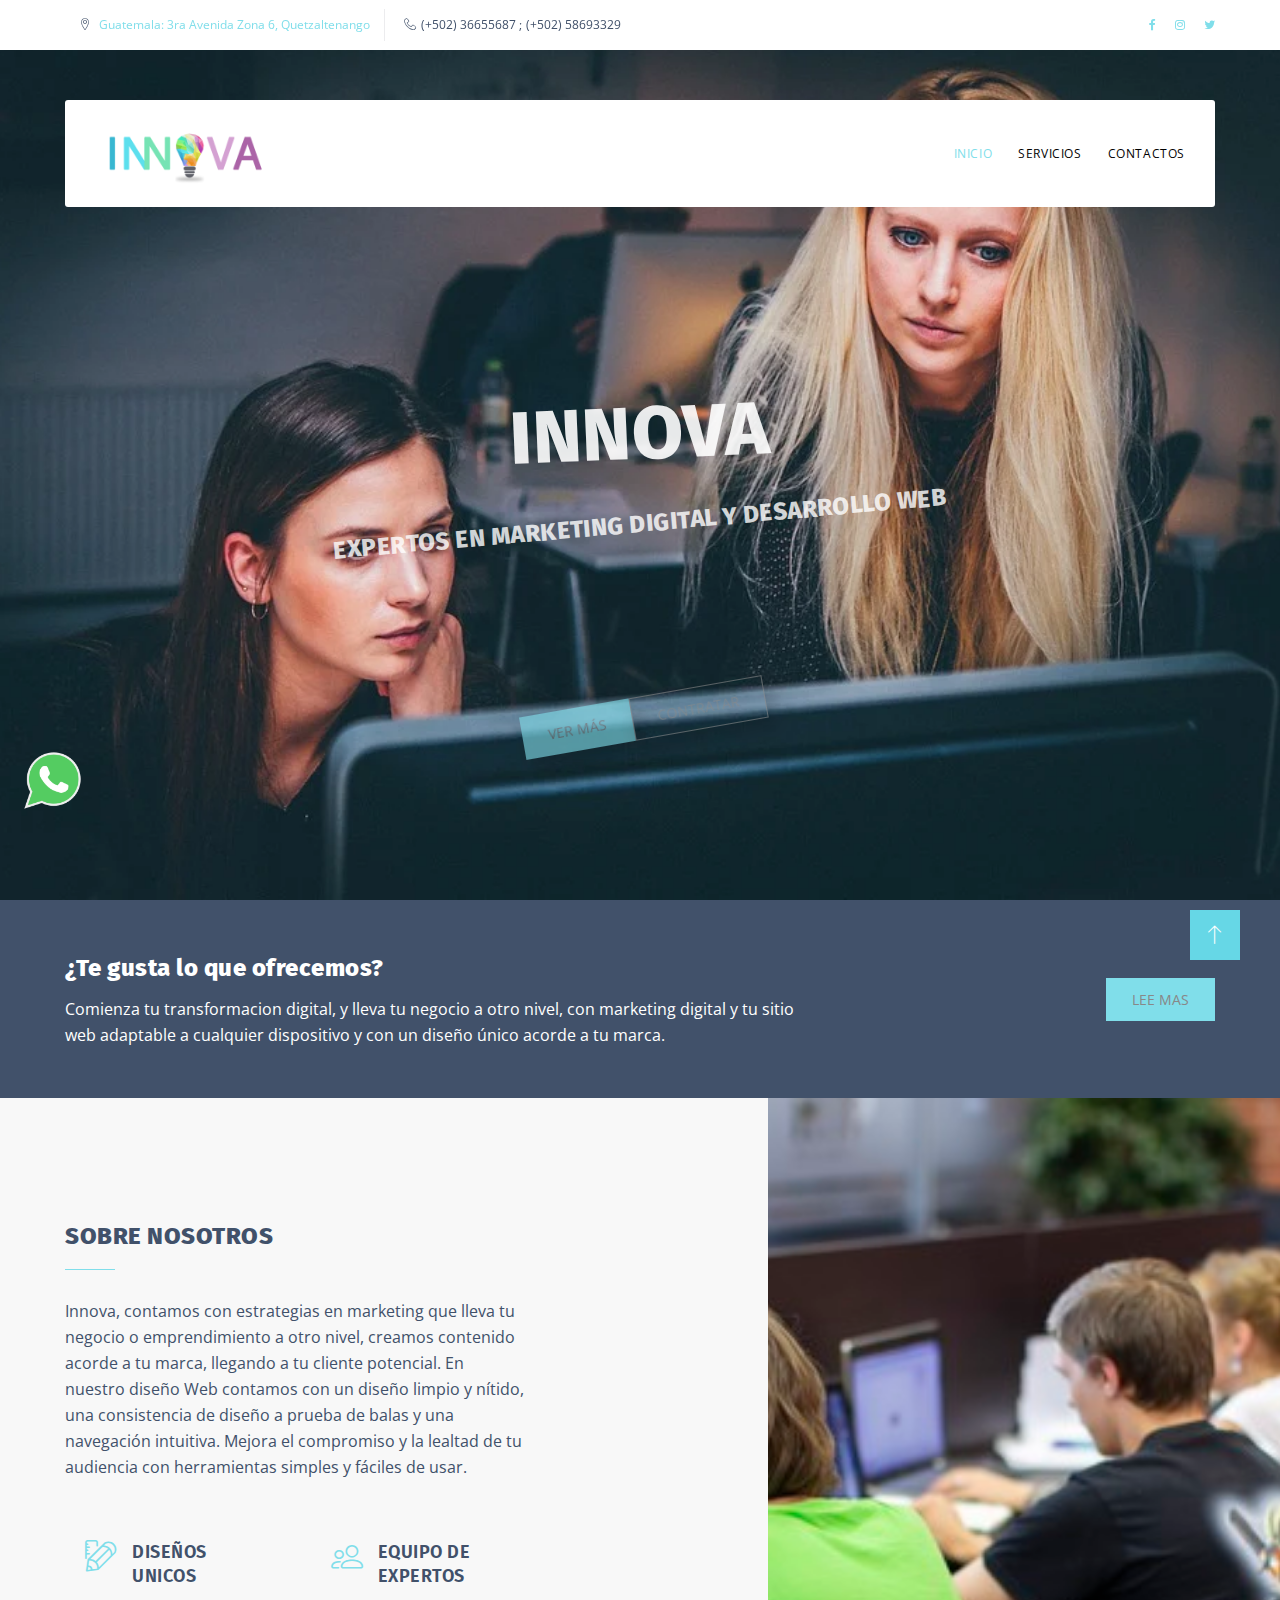
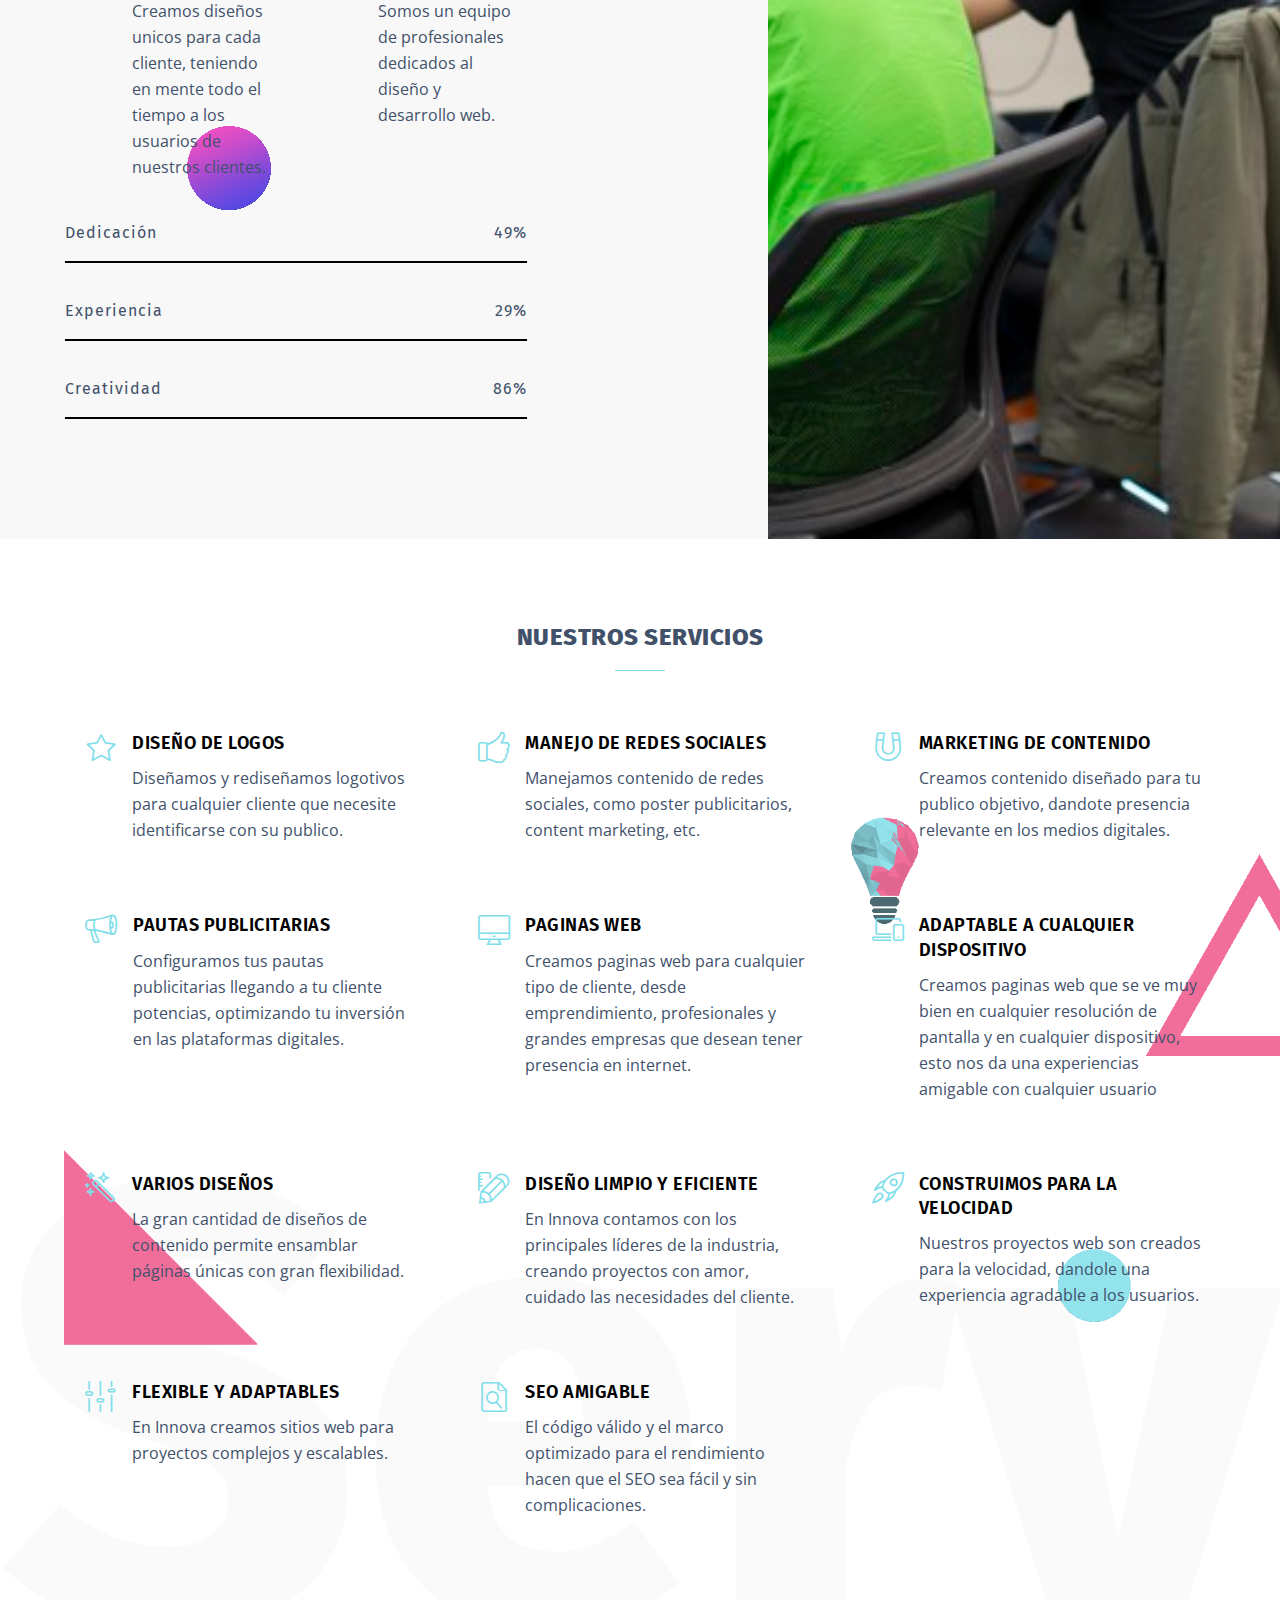
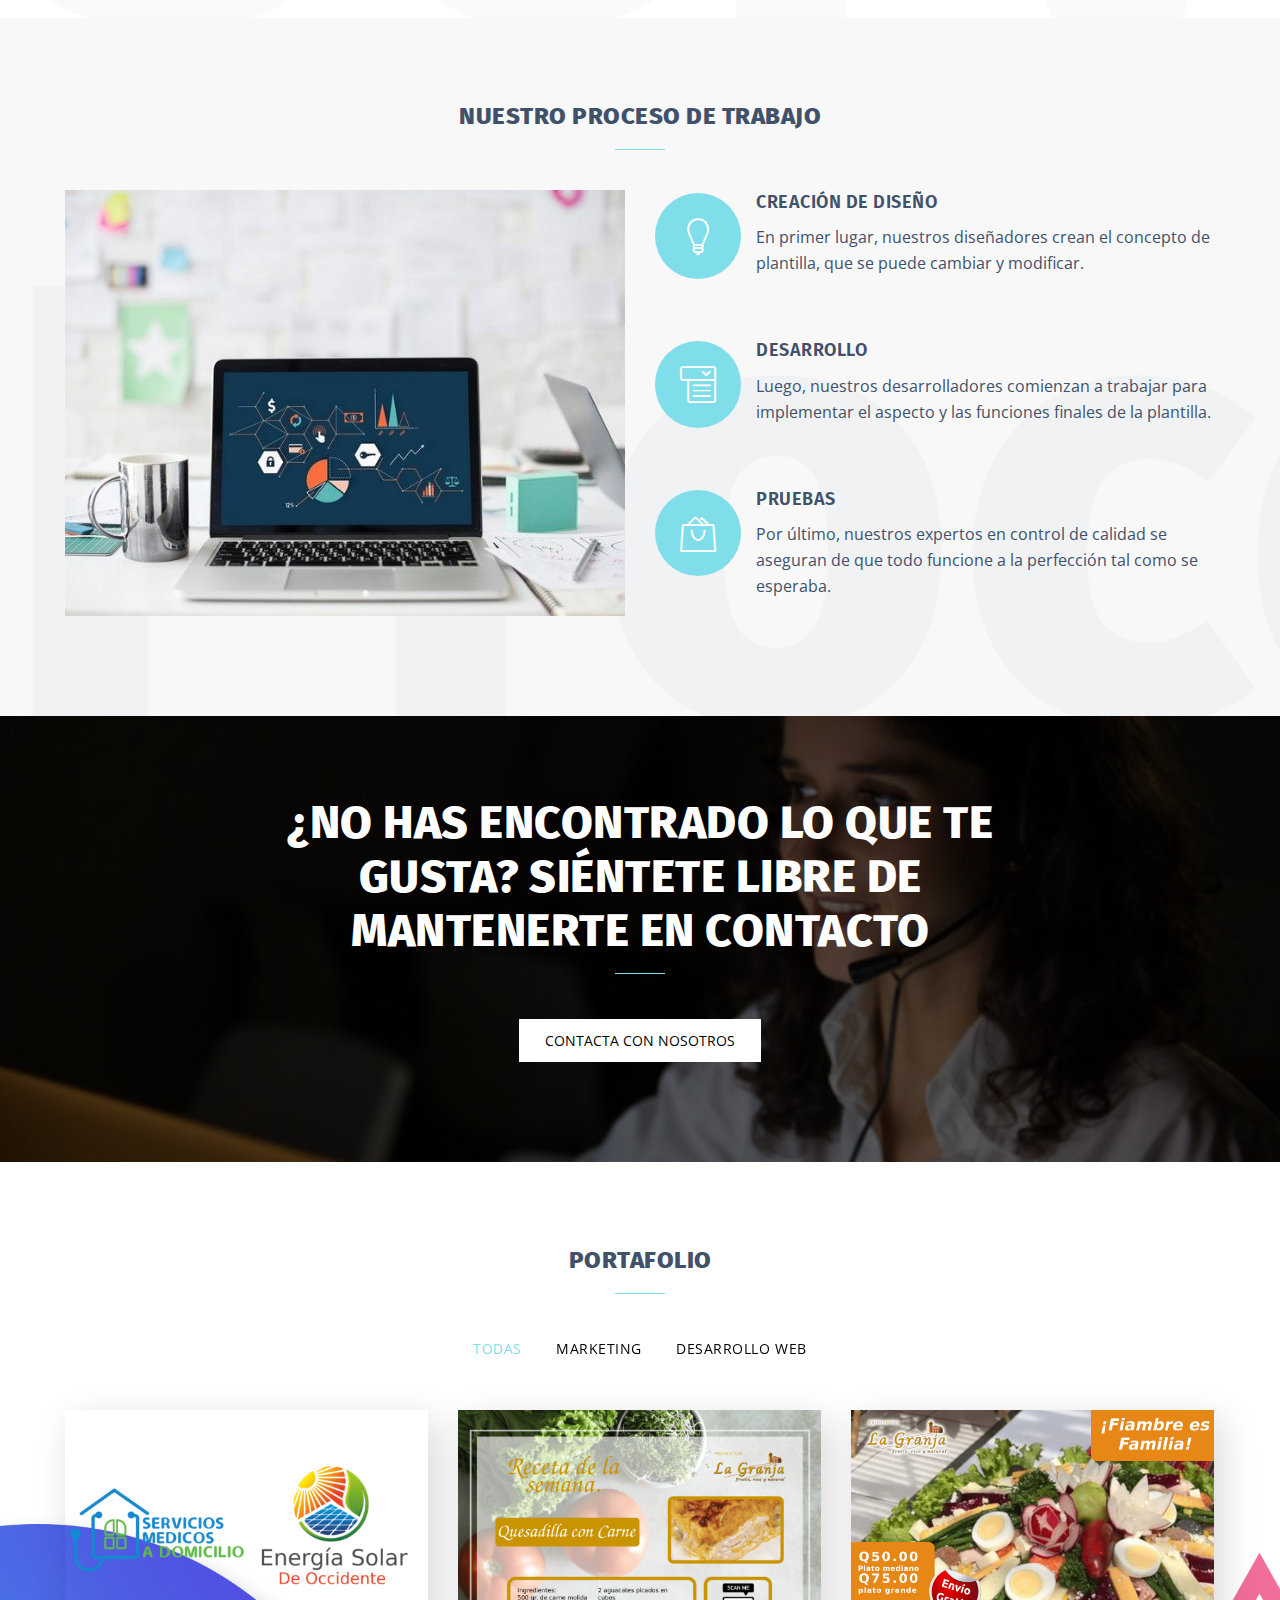
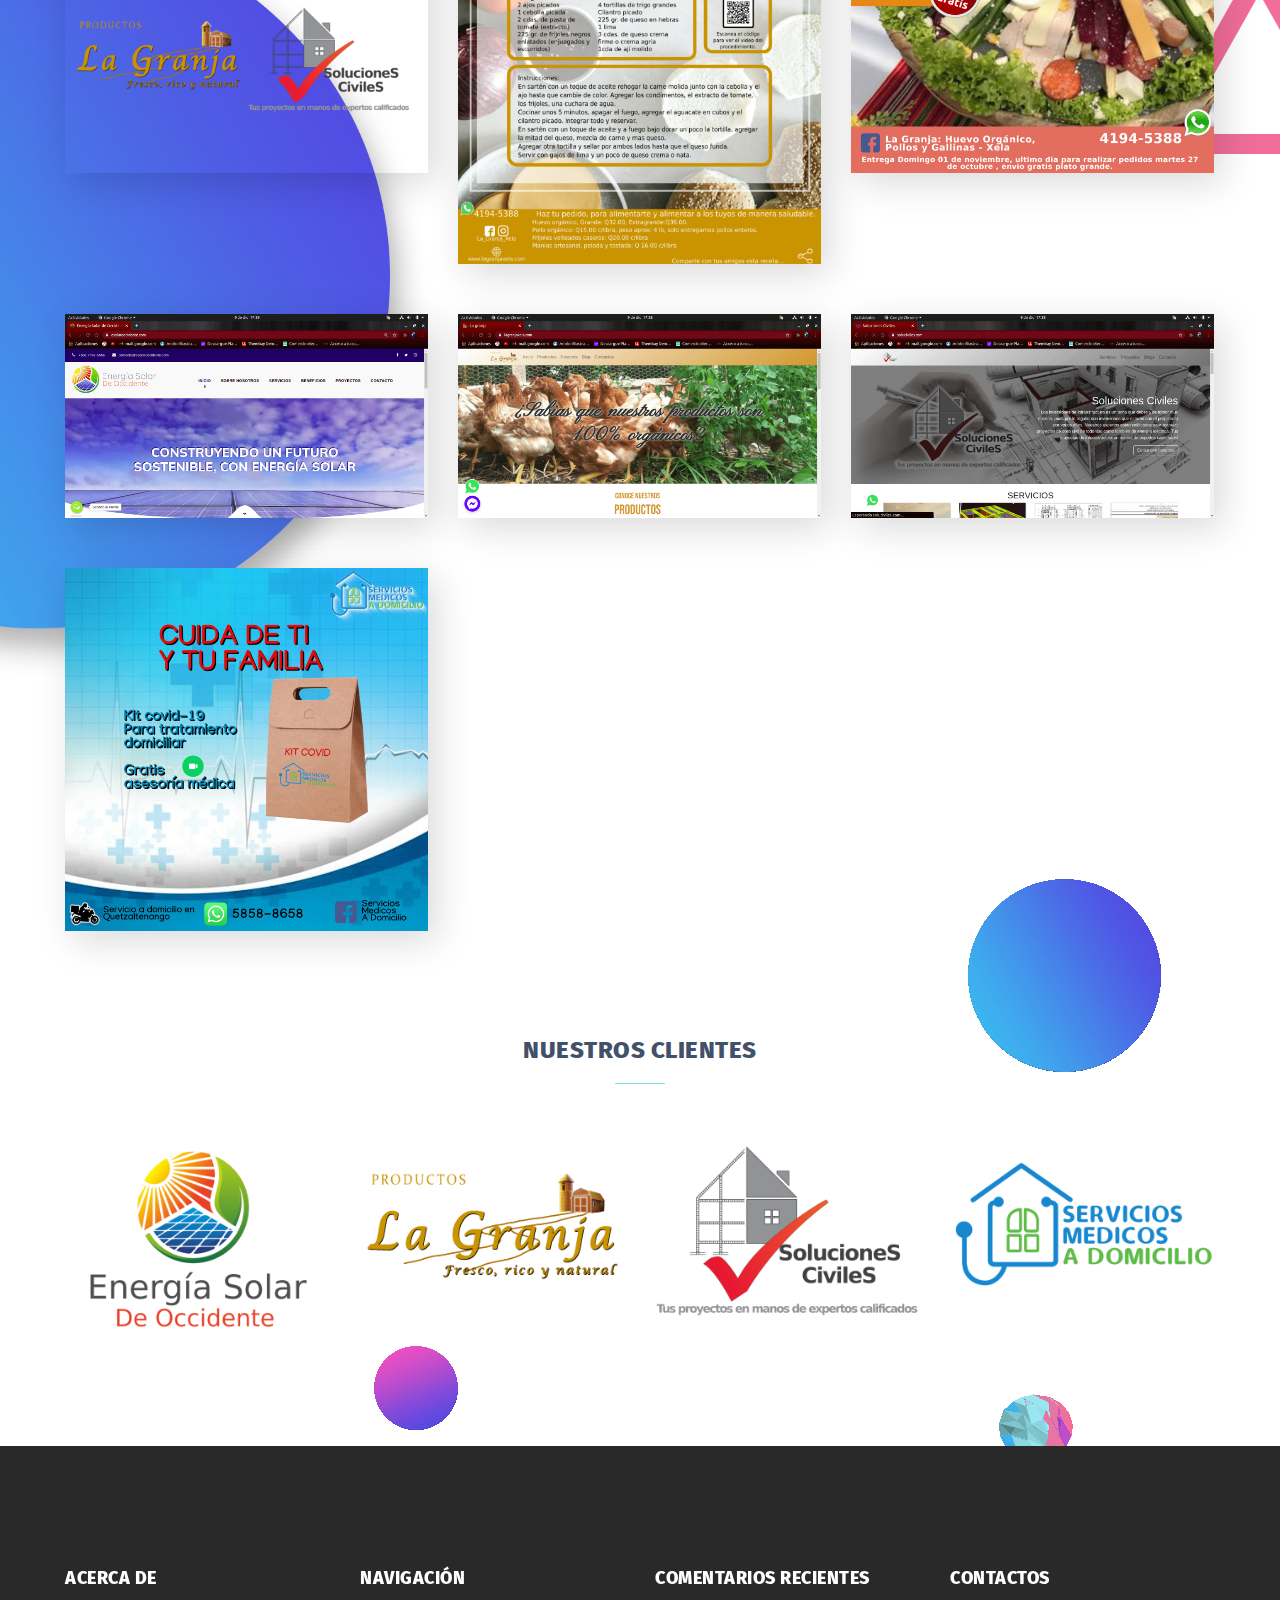
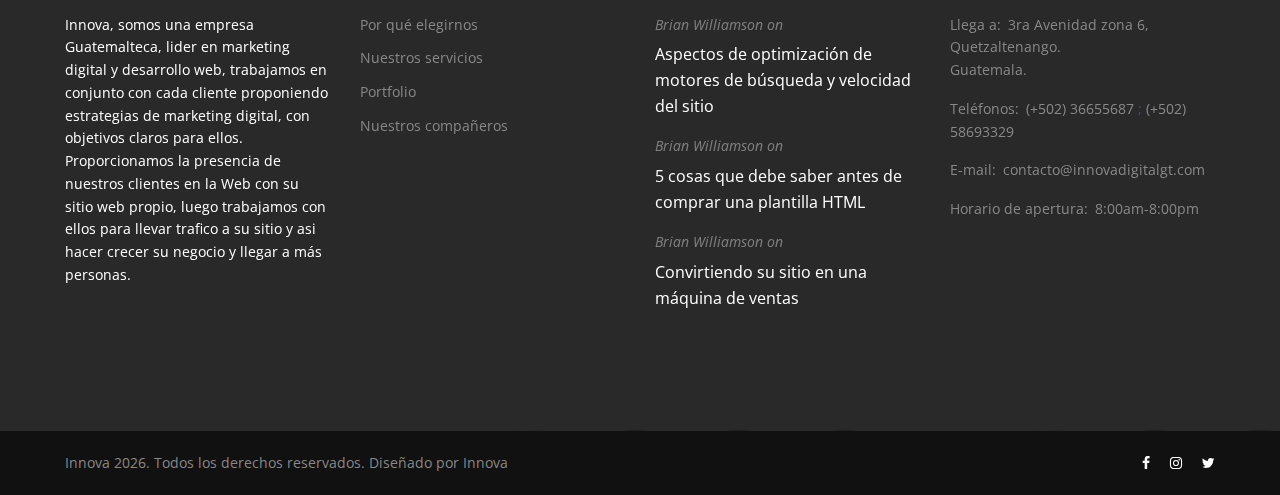
<file: index.html>
<!DOCTYPE html>
<html class="wide wow-animation" lang="en">
  <head>
    <!-- Site Title-->
    <title>Innova</title>
    <meta name="format-detection" content="telephone=no">
    <meta name="viewport" content="width=device-width, height=device-height, initial-scale=1.0, maximum-scale=1.0, user-scalable=0">
    <meta http-equiv="X-UA-Compatible" content="IE=edge">
    <meta charset="utf-8">
    <link rel="icon" href="images/icon.png" type="image/x-icon">
    <!-- Stylesheets-->
    <link rel="stylesheet" type="text/css" href="//fonts.googleapis.com/css?family=Fira+Sans:300,600,800,800i%7COpen+Sans:300,400,400i">
    <link rel="stylesheet" href="css/bootstrap.css">
    <link rel="stylesheet" href="css/style.css">
    <link rel="stylesheet" href="css/fonts.css">
    <style>.ie-panel{display: none;background: #212121;padding: 10px 0;box-shadow: 3px 3px 5px 0 rgba(0,0,0,.3);clear: both;text-align:center;position: relative;z-index: 1;} html.ie-10 .ie-panel, html.lt-ie-10 .ie-panel {display: block;}</style>
  </head>
  <body>
    <div class="ie-panel"><a href="http://windows.microsoft.com/en-US/internet-explorer/"><img src="images/ie8-panel/warning_bar_0000_us.jpg" height="42" width="820" alt="You are using an outdated browser. For a faster, safer browsing experience, upgrade for free today."></a></div>
    <div class="preloader">
      <div class="cssload-container">
        <svg class="filter" version="1.1">
          <defs>
            <filter id="gooeyness">
              <fegaussianblur in="SourceGraphic" stddeviation="10" result="blur"></fegaussianblur>
              <fecolormatrix in="blur" values="1 0 0 0 0  0 1 0 0 0  0 0 1 0 0  0 0 0 20 -10" result="gooeyness"></fecolormatrix>
              <fecomposite in="SourceGraphic" in2="gooeyness" operator="atop"></fecomposite>
            </filter>
          </defs>
        </svg>
        <div class="dots">
          <div class="dot mainDot"></div>
          <div class="dot"></div>
          <div class="dot"></div>
          <div class="dot"></div>
          <div class="dot"></div>
        </div>
        <p>Cargando...</p>
      </div>
    </div>
    <!-- Page-->
      <header class="page-header">
        <!-- RD Navbar-->
        <div class="rd-navbar-wrap">
          <nav class="rd-navbar rd-navbar_transparent rd-navbar_boxed" data-layout="rd-navbar-fixed" data-sm-layout="rd-navbar-fixed" data-sm-device-layout="rd-navbar-fixed" data-md-layout="rd-navbar-fixed" data-md-device-layout="rd-navbar-fixed" data-lg-device-layout="rd-navbar-fixed" data-lg-layout="rd-navbar-static" data-xl-device-layout="rd-navbar-static" data-xl-layout="rd-navbar-static" data-xxl-device-layout="rd-navbar-static" data-xxl-layout="rd-navbar-static" data-stick-up-clone="false" data-sm-stick-up="true" data-md-stick-up="true" data-lg-stick-up="true" data-md-stick-up-offset="115px" data-lg-stick-up-offset="35px" data-body-class="rd-navbar-absolute">
            <!-- RD Navbar Top Panel-->
            <div class="rd-navbar-top-panel">
              <div class="rd-navbar-top-panel__main">
                <div class="rd-navbar-top-panel__toggle rd-navbar-fixed__element-1 rd-navbar-static--hidden" data-rd-navbar-toggle=".rd-navbar-top-panel__main"><span></span></div>
                <div class="rd-navbar-top-panel__content">
                  <div class="rd-navbar-top-panel__left">
                    <ul class="rd-navbar-items-list">
                      <li>
                        <div class="unit flex-row align-items-center unit-spacing-xs">
                          <div class="unit__left"><span class="icon icon-sm icon-primary linear-icon-map-marker"></span></div>
                          <div class="unit__body">
                            <p><a href="#">Guatemala: 3ra Avenida Zona 6, Quetzaltenango</a></p>
                          </div>
                        </div>
                      </li>
                      <li>
                        <div class="unit flex-row align-items-center unit-spacing-xs">
                          <div class="unit__left"><span class="icon icon-sm icon-primary linear-icon-telephone"></span></div>
                          <div class="unit__body">
                            <ul class="list-semicolon">
                              <li><a href="tel:+50236655687">(+502) 36655687</a></li>
                              <li><a href="tel:+50258693329">(+502) 58693329</a></li>
                            </ul>
                          </div>
                        </div>
                      </li>
                    </ul>
                  </div>
                  <div class="rd-navbar-top-panel__right">
                    <ul class="list-inline-xxs">
                      <li><a class="icon icon-xxs icon-gray-darker fa fa-facebook" href="https://www.facebook.com/InnovaDigitalGt"></a></li>
                      <li><a class="icon icon-xxs icon-gray-darker fa fa-instagram" href="https://www.instagram.com/innova_digital_gt/"></a></li>
                      <li><a class="icon icon-xxs icon-gray-darker fa fa-twitter" href="https://twitter.com/innovadigitalgt"></a></li>
                      <!-- <li><a class="icon icon-xxs icon-gray-darker fa fa-google-plus" href="#"></a></li>
                      <li><a class="icon icon-xxs icon-gray-darker fa fa-vimeo" href="#"></a></li>
                      <li><a class="icon icon-xxs icon-gray-darker fa fa-youtube" href="#"></a></li>
                      <li><a class="icon icon-xxs icon-gray-darker fa fa-pinterest-p" href="#"></a></li> -->
                    </ul>
                  </div>
                </div>
              </div>
            </div>
            <div class="rd-navbar-inner rd-navbar-search-wrap">
              <!-- RD Navbar Panel-->
              <div class="rd-navbar-panel rd-navbar-search-lg_collapsable">
                <button class="rd-navbar-toggle" data-rd-navbar-toggle=".rd-navbar-nav-wrap"><span></span></button>
                <!-- RD Navbar Brand-->
                <div class="rd-navbar-brand"><a class="brand-name" href="index.html"><img src="images/logo.png" alt="logo-innova" width="172" height="33"/></a></div>
              </div>
              <!-- RD Navbar Nav-->
              <div class="rd-navbar-nav-wrap rd-navbar-search_not-collapsable">
                <div class="rd-navbar-search_collapsable">
                  <ul class="rd-navbar-nav">
                    <li class="active"><a href="index.html">Inicio</a>
                    </li>
                    <li><a href="about.html">Servicios</a>
                    </li>
                    <!-- <li><a href="typography.html">Typography</a>
                    </li> -->
                    <li><a href="contacts.html">Contactos</a>
                    </li>
                  </ul>
                </div>
              </div>
            </div>
          </nav>
        </div>
      </header>
      <!-- Swiper-->
      <svg class="defs">
        <defs>
          <lineargradient id="gradient1" x1="0%" y1="0%" x2="100%" y2="100%">
            <stop offset="50%" stop-color="#AA54ED">
              <animate attributename="stop-color" values="#AA54ED; #5348E2; #AA54ED" dur="5s" repeatcount="indefinite"></animate>
            </stop>
            <stop offset="100%" stop-color="#5348E2">
              <animate attributename="stop-color" values="#5348E2; #AA54ED; #5348E2" dur="5s" repeatcount="indefinite"></animate>
            </stop>
          </lineargradient>
        </defs>
      </svg>
      <div class="swiper-container swiper-slider" data-effect="frame-trapeze" data-loop="true" data-autoplay="5500" data-speed="1200" data-mousewheel="false" data-keyboard="true" data-frame-fill="url(#gradient1)">
        <div class="swiper-wrapper">
          <div class="swiper-slide">
            <div class="swiper-slide-img" style="background-image: url(images/equipo2.webp);" data-swiper-anime="{ &quot;animation&quot;: &quot;swiperSlideRotate&quot;, &quot;duration&quot;: 2000, &quot;delay&quot;: 600 }"></div>
            <div class="swiper-slide-caption text-center context-dark">
              <h1 data-swiper-anime="{ &quot;animation&quot;: &quot;swiperContentStack&quot;, &quot;duration&quot;: 1000, &quot;delay&quot;: 500 }">Innova</h1>
              <h4 data-swiper-anime="{ &quot;animation&quot;: &quot;swiperContentStack&quot;, &quot;duration&quot;: 1000, &quot;delay&quot;: 600 }">Expertos en marketing digital y desarrollo Web</h4>
              <div class="group-lg group-middle" data-swiper-anime="{ &quot;animation&quot;: &quot;swiperContentStack&quot;, &quot;duration&quot;: 1000, &quot;delay&quot;: 700 }"><a class="button button-primary button-shadow" href="#features" data-custom-scroll-to="features">Ver más</a><a class="button button-black button-shadow" href="contacts.html">Contratar</a></div>
            </div>
          </div>
          <div class="swiper-slide">
            <div class="swiper-slide-img" style="background-image: url(images/marketing1.jpg);" data-swiper-anime="{ &quot;animation&quot;: &quot;swiperSlideRotate&quot;, &quot;duration&quot;: 2000, &quot;delay&quot;: 600 }"></div>
            <div class="swiper-slide-caption context-dark">
              <h3 data-swiper-anime="{ &quot;animation&quot;: &quot;swiperContentStack&quot;, &quot;duration&quot;: 1000, &quot;delay&quot;: 500 }">El poder del marketing<br class="d-none d-lg-block">Lleva tu negocio a otro nivel impulsado con marketing digital</h3><a class="button button-primary button-shadow" href="#contacts.html" data-swiper-anime="{ &quot;animation&quot;: &quot;swiperContentStack&quot;, &quot;duration&quot;: 1000, &quot;delay&quot;: 700 }">Contratar</a>
            </div>
          </div>
          <div class="swiper-slide">
            <div class="swiper-slide-img" style="background-image: url(images/equipo3.jpg);" data-swiper-anime="{ &quot;animation&quot;: &quot;swiperSlideRotate&quot;, &quot;duration&quot;: 2000, &quot;delay&quot;: 600 }"></div>
            <div class="swiper-slide-caption context-dark">
              <div class="container">
                <div class="row justify-content-center">
                  <div class="col-lg-7">
                    <h2 data-swiper-anime="{ &quot;animation&quot;: &quot;swiperContentStack&quot;, &quot;duration&quot;: 1000, &quot;delay&quot;: 500 }">Desarrollo Web</h2>
                    <h4 class="text-width-2 block-centered" data-swiper-anime="{ &quot;animation&quot;: &quot;swiperContentStack&quot;, &quot;duration&quot;: 1000, &quot;delay&quot;: 600 }">Tu negocio en la web te permite llegar a cualquier usuario con acceso a internet.</h4>
                    <div class="group-lg group-middle" data-swiper-anime="{ &quot;animation&quot;: &quot;swiperContentStack&quot;, &quot;duration&quot;: 1000, &quot;delay&quot;: 700 }"><a class="button button-black button-shadow" href="#features" data-custom-scroll-to="features">Ver más</a><a class="button button-primary button-shadow" href="#">Contratar</a></div>
                  </div>
                </div>
              </div>
            </div>
          </div>
        </div>
        <div class="swiper-pagination"></div>
        <div class="swiper-button-prev linear-icon-chevron-left"></div>
        <div class="swiper-button-next linear-icon-chevron-right"></div>
      </div>
      <section class="section-xs section-cta bg-gray-dark text-center text-md-left">
        <div class="container">
          <div class="row row-30 justify-content-between align-items-center">
            <div class="col-12 col-md-8">
              <h4>¿Te gusta lo que ofrecemos?</h4>
              <p>Comienza tu transformacion digital, y lleva tu negocio a otro nivel, con marketing digital y tu sitio web adaptable a cualquier dispositivo y con un diseño único acorde a tu marca.</p>
            </div>
            <div class="col-12 col-md-4 text-md-right"><a class="button button-primary" href="about.html">Lee mas</a></div>
          </div>
        </div>
      </section>
      <!-- About us-->
      <section class="bg-gray-lighter object-wrap">
        <div class="bg-decor d-flex align-items-center justify-content-start" data-parallax-scroll="{&quot;y&quot;: 50,  &quot;smoothness&quot;: 30}"><img src="images/bg-decor-4.png" alt=""/>
        </div>
        <div class="section-lg">
          <div class="container">
            <div class="row">
              <div class="col-lg-5">
                <h4 class="heading-decorated">Sobre nosotros</h4>
                <p>Innova, contamos con estrategias en marketing que lleva tu negocio o emprendimiento a otro nivel, creamos contenido acorde a tu marca, llegando a tu cliente potencial. En nuestro diseño Web contamos con un diseño limpio y nítido, una consistencia de diseño a prueba de balas y una navegación intuitiva. Mejora el compromiso y la lealtad de tu audiencia con herramientas simples y fáciles de usar.</p>
                <div class="row row-30">
                  <div class="col-xl-6">
                    <!-- Blurb minimal-->
                    <article class="blurb blurb-minimal">
                      <div class="unit flex-row unit-spacing-md">
                        <div class="unit-left">
                          <div class="blurb-minimal__icon"><span class="icon linear-icon-pencil-ruler2"></span></div>
                        </div>
                        <div class="unit-body">
                          <p class="blurb__title heading-6"><a href="#">Diseños unicos</a></p>
                          <p>Creamos diseños unicos para cada cliente, teniendo en mente todo el tiempo a los usuarios de nuestros clientes.</p>
                        </div>
                      </div>
                    </article>
                  </div>
                  <div class="col-xl-6">
                    <!-- Blurb minimal-->
                    <article class="blurb blurb-minimal">
                      <div class="unit flex-row unit-spacing-md">
                        <div class="unit-left">
                          <div class="blurb-minimal__icon"><span class="icon linear-icon-users2"></span></div>
                        </div>
                        <div class="unit-body">
                          <p class="blurb__title heading-6"><a href="#">Equipo de expertos</a></p>
                          <p>Somos un equipo de profesionales dedicados al diseño y desarrollo web.</p>
                        </div>
                      </div>
                    </article>
                  </div>
                </div>
                <div class="row justify-content-md-center">
                  <div class="col-md-12">
                    <!-- Linear progress bar-->
                    <div class="progress-linear progress-linear-modern">
                      <div class="progress-header">
                        <p>Dedicación</p><span class="progress-value">49</span>
                      </div>
                      <div class="progress-bar-linear-wrap">
                        <div class="progress-bar-linear"></div>
                      </div>
                    </div>
                    <!-- Linear progress bar-->
                    <div class="progress-linear progress-linear-modern">
                      <div class="progress-header">
                        <p>Experiencia</p><span class="progress-value">29</span>
                      </div>
                      <div class="progress-bar-linear-wrap">
                        <div class="progress-bar-linear"></div>
                      </div>
                    </div>
                    <!-- Linear progress bar-->
                    <div class="progress-linear progress-linear-modern">
                      <div class="progress-header">
                        <p>Creatividad</p><span class="progress-value">86</span>
                      </div>
                      <div class="progress-bar-linear-wrap">
                        <div class="progress-bar-linear"></div>
                      </div>
                    </div>
                  </div>
                </div>
              </div>
            </div>
          </div>
        </div>
        <div class="object-wrap__body object-wrap__body-sizing-1 object-wrap__body-md-right bg-image" style="background-image: url(images/equipo1.jpg)"></div>
      </section>
      <!-- Our Services-->
      <section class="section-md bg-default text-center decor-text" id="features" data-content="Services">
        <div class="bg-decor d-flex align-items-center" data-parallax-scroll="{&quot;x&quot;: 80,  &quot;smoothness&quot;: 30}"><img src="images/bg-decor-2.png" alt=""/>
        </div>
        <div class="container">
          <h4 class="heading-decorated">Nuestros servicios</h4>
          <div class="row row-50 justify-content-md-center justify-content-lg-start text-left">
            <!-- Blurb circle-->
            <div class="col-md-6 col-xl-4">
            <article class="blurb blurb-minimal">
                <div class="unit flex-row unit-spacing-md">
                  <div class="unit-left">
                    <div class="blurb-minimal__icon"><span class="icon linear-icon-star"></span></div>
                  </div>
                  <div class="unit-body">
                    <p class="blurb__title heading-6"><a href="#">Diseño de Logos</a></p>
                    <p>Diseñamos y rediseñamos logotivos para cualquier cliente que necesite identificarse con su publico.</p>
                  </div>
                </div>
              </article>
            </div>
            <!-- Blurb circle-->
            <div class="col-md-6 col-xl-4">
              <article class="blurb blurb-minimal">
                  <div class="unit flex-row unit-spacing-md">
                    <div class="unit-left">
                      <div class="blurb-minimal__icon"><span class="icon linear-icon-thumbs-up"></span></div>
                    </div>
                    <div class="unit-body">
                      <p class="blurb__title heading-6"><a href="#">Manejo de Redes Sociales</a></p>
                      <p>Manejamos contenido de redes sociales, como poster publicitarios, content marketing, etc.</p>
                    </div>
                  </div>
                </article>
            </div>
            <!-- Blurb circle-->
            <div class="col-md-6 col-xl-4">
              <article class="blurb blurb-minimal">
                  <div class="unit flex-row unit-spacing-md">
                    <div class="unit-left">
                      <div class="blurb-minimal__icon"><span class="icon linear-icon-magnet"></span></div>
                    </div>
                    <div class="unit-body">
                      <p class="blurb__title heading-6"><a href="#">Marketing de contenido</a></p>
                      <p>Creamos contenido diseñado para tu publico objetivo, dandote presencia relevante en los medios digitales.</p>
                    </div>
                  </div>
                </article>
              </div>
            <!-- Blurb circle-->
            <div class="col-md-6 col-xl-4">
              <article class="blurb blurb-minimal">
                  <div class="unit flex-row unit-spacing-md">
                    <div class="unit-left">
                      <div class="blurb-minimal__icon"><span class="icon linear-icon-bullhorn"></span></div>
                    </div>
                    <div class="unit-body">
                      <p class="blurb__title heading-6"><a href="#">Pautas publicitarias</a></p>
                      <p>Configuramos tus pautas publicitarias llegando a tu cliente potencias, optimizando tu inversión en las plataformas digitales.</p>
                    </div>
                  </div>
                </article>
              </div>
            <!-- Blurb circle-->
            <div class="col-md-6 col-xl-4">
              <article class="blurb blurb-minimal">
                <div class="unit flex-row unit-spacing-md">
                  <div class="unit-left">
                    <div class="blurb-minimal__icon"><span class="icon linear-icon-desktop"></span></div>
                  </div>
                  <div class="unit-body">
                    <p class="blurb__title heading-6"><a href="#">Paginas Web</a></p>
                    <p>Creamos paginas web para cualquier tipo de cliente, desde emprendimiento, profesionales y grandes empresas que desean tener presencia en internet.</p>
                  </div>
                </div>
              </article>
            </div>
            <div class="col-md-6 col-xl-4">
              <!-- Blurb circle-->
              <article class="blurb blurb-minimal">
                <div class="unit flex-row unit-spacing-md">
                  <div class="unit-left">
                    <div class="blurb-minimal__icon"><span class="icon linear-icon-laptop-phone"></span></div>
                  </div>
                  <div class="unit-body">
                    <p class="blurb__title heading-6"><a href="#">Adaptable a cualquier dispositivo</a></p>
                    <p>Creamos paginas web que se ve muy bien en cualquier resolución de pantalla y en cualquier dispositivo, esto nos da una experiencias amigable con cualquier usuario</p>
                  </div>
                </div>
              </article>
            </div>
            <!-- Blurb circle-->
            <div class="col-md-6 col-xl-4">
              <article class="blurb blurb-minimal">
                <div class="unit flex-row unit-spacing-md">
                  <div class="unit-left">
                    <div class="blurb-minimal__icon"><span class="icon linear-icon-magic-wand"></span></div>
                  </div>
                  <div class="unit-body">
                    <p class="blurb__title heading-6"><a href="#">Varios diseños</a></p>
                    <p>La gran cantidad de diseños de contenido permite ensamblar páginas únicas con gran flexibilidad.</p>
                  </div>
                </div>
              </article>
            </div>
            <div class="col-md-6 col-xl-4">
              <!-- Blurb circle -->
              <article class="blurb blurb-minimal">
                <div class="unit flex-row unit-spacing-md">
                  <div class="unit-left">
                    <div class="blurb-minimal__icon"><span class="icon linear-icon-pencil-ruler2"></span></div>
                  </div>
                  <div class="unit-body">
                    <p class="blurb__title heading-6"><a href="#">Diseño limpio y eficiente</a></p>
                    <p>En Innova contamos con los principales líderes de la industria, creando proyectos con amor, cuidado las necesidades del cliente.</p>
                  </div>
                </div>
              </article>
            </div>
            <div class="col-md-6 col-lg-4">
              <!-- Blurb minimal-->
              <article class="blurb blurb-minimal">
                <div class="unit flex-row unit-spacing-md">
                  <div class="unit-left">
                    <div class="blurb-minimal__icon"><span class="icon linear-icon-rocket"></span></div>
                  </div>
                  <div class="unit-body">
                    <p class="blurb__title heading-6"><a href="#">Construimos para la velocidad</a></p>
                    <p>Nuestros proyectos web son creados para la velocidad, dandole una experiencia agradable a los usuarios.</p>
                  </div>
                </div>
              </article>
            </div>
            <div class="col-md-6 col-lg-4">
              <!-- Blurb minimal-->
              <article class="blurb blurb-minimal">
                <div class="unit flex-row unit-spacing-md">
                  <div class="unit-left">
                    <div class="blurb-minimal__icon"><span class="icon linear-icon-equalizer"></span></div>
                  </div>
                  <div class="unit-body">
                    <p class="blurb__title heading-6"><a href="#">Flexible y adaptables</a></p>
                    <p>En Innova creamos sitios web para proyectos complejos y escalables.</p>
                  </div>
                </div>
              </article>
            </div>
            <div class="col-md-6 col-lg-4">
              <!-- Blurb minimal-->
              <article class="blurb blurb-minimal">
                <div class="unit flex-row unit-spacing-md">
                  <div class="unit-left">
                    <div class="blurb-minimal__icon"><span class="icon linear-icon-file-search"></span></div>
                  </div>
                  <div class="unit-body">
                    <p class="blurb__title heading-6"><a href="#">SEO amigable</a></p>
                    <p>El código válido y el marco optimizado para el rendimiento hacen que el SEO sea fácil y sin complicaciones.</p>
                  </div>
                </div>
              </article>
            </div>
          </div>
        </div>
      </section>

      <section class="section-md bg-gray-lighter text-center decor-text" data-content="Process">
        <div class="container">
          <h4 class="heading-decorated">Nuestro proceso de trabajo</h4>
          <div class="row row-30 justify-content-center">
            <div class="col-sm-10 col-lg-6"><img src="images/imagen2.jpg" alt="" width="650" height="495"/>
            </div>
            <div class="col-sm-10 col-lg-6">
              <!-- Blurb circle-->
              <article class="blurb blurb-circle">
                <div class="unit flex-row unit-spacing-md">
                  <div class="unit-left">
                    <div class="blurb-circle__icon"><span class="icon linear-icon-lamp"></span></div>
                  </div>
                  <div class="unit-body">
                    <p class="blurb__title heading-6">Creación de diseño</p>
                    <p>En primer lugar, nuestros diseñadores crean el concepto de plantilla, que se puede cambiar y modificar.</p>
                  </div>
                </div>
              </article>
              <!-- Blurb circle-->
              <article class="blurb blurb-circle">
                <div class="unit flex-row unit-spacing-md">
                  <div class="unit-left">
                    <div class="blurb-circle__icon"><span class="icon linear-icon-menu3"></span></div>
                  </div>
                  <div class="unit-body">
                    <p class="blurb__title heading-6">Desarrollo</p>
                    <p>
                      Luego, nuestros desarrolladores comienzan a trabajar para implementar el aspecto y las funciones finales de la plantilla.</p>
                  </div>
                </div>
              </article>
              <!-- Blurb circle-->
              <article class="blurb blurb-circle">
                <div class="unit flex-row unit-spacing-md">
                  <div class="unit-left">
                    <div class="blurb-circle__icon"><span class="icon linear-icon-bag2"></span></div>
                  </div>
                  <div class="unit-body">
                    <p class="blurb__title heading-6">Pruebas</p>
                    <p>Por último, nuestros expertos en control de calidad se aseguran de que todo funcione a la perfección tal como se esperaba.</p>
                  </div>
                </div>
              </article>
            </div>
          </div>
        </div>
      </section>

      <!-- Call to Action-->
      <section class="section-md bg-accent bg-image text-center bg-overlay-darker" style="background-image: url(images/atencion.jpg); background-position: center 50%;">
        <div class="container">
          <div class="row justify-content-md-center">
            <div class="col-md-11 col-lg-9 col-xl-8"> 
              <h3 class="heading-decorated">¿No has encontrado lo que te gusta? Siéntete libre de mantenerte en contacto</h3><a class="button button-primary" href="contacts.html">Contacta con nosotros</a>
            </div>
          </div>
        </div>
      </section>

      <!-- portfolio-->
      <section class="section-md bg-default text-center">
        <div class="bg-decor d-flex align-items-center" data-parallax-scroll="{&quot;y&quot;: 50,  &quot;smoothness&quot;: 30}"><img src="images/bg-decor-6.png" alt=""/>
        </div>
        <div class="container">
          <h4 class="heading-decorated">Portafolio</h4>
          <div class="isotope-wrap row row-70">
            <div class="col-sm-12">
              <ul class="list-nav isotope-filters isotope-filters-horizontal">
                <li><a class="active" data-isotope-filter="*" data-isotope-group="gallery" href="#">Todas</a></li>
                <li><a data-isotope-filter="Category 1" data-isotope-group="gallery" href="#">Marketing</a></li>
                <li><a data-isotope-filter="Category 2" data-isotope-group="gallery" href="#">Desarrollo Web</a></li>
              </ul>
              <div class="isotope row" data-isotope-layout="fitRows" data-isotope-group="gallery">
                <!-- <div class="col-12 col-md-6 col-lg-4 isotope-item" data-filter="Category 2"><a class="img-thumbnail-variant-3" href="#"><img src="images/equipo2.webp" alt="" width="418" height="315"/><span class="label-custom label-white">Enlace</span>
                  <div class="caption"><span class="icon hover-top-element linear-icon-folder-picture"></span>
                    <ul class="list-inline-tag hover-top-element">
                      <li>9 fotos</li>
                      <li>Desarrollo Web</li>
                    </ul>
                    <p class="heading-5 hover-top-element">Peterson Ltd.</p>
                    <div class="divider"></div>
                    <p class="small hover-bottom-element">Proyectos innovadores &amp; creativos</p><span class="icon arrow-right linear-icon-arrow-right"></span>
                  </div></a>
                </div> -->
                <div class="col-12 col-md-6 col-lg-4 isotope-item" data-filter="Category 1"><a class="img-thumbnail-variant-3" href="images/logoTodos.png" data-lightgallery="item">
                  <figure><img src="images/logoTodos.png" alt="" width="418" height="315"/>
                  </figure>
                  <div class="caption"><span class="icon hover-top-element linear-icon-picture"></span>
                    <ul class="list-inline-tag hover-top-element">
                      <li>Logotipo</li>
                    </ul>
                    <p class="heading-5 hover-top-element">Varios</p>
                    <div class="divider"></div>
                    <p class="small hover-bottom-element">Proyectos innovadores &amp; creativos</p><span class="icon arrow-right linear-icon-plus"></span>
                  </div></a>
                </div>
                <div class="col-12 col-md-6 col-lg-4 isotope-item" data-filter="Category 1"><a class="img-thumbnail-variant-3" href="images/p-semana7.jpeg" data-lightgallery="item">
                  <figure><img src="images/p-semana7.jpeg" alt="" width="418" height="315"/>
                  </figure>
                  <div class="caption"><span class="icon hover-top-element linear-icon-picture"></span>
                    <ul class="list-inline-tag hover-top-element">
                      <li>Marketing de contenido</li>
                    </ul>
                    <p class="heading-5 hover-top-element">La Granja</p>
                    <div class="divider"></div>
                    <p class="small hover-bottom-element">Proyectos innovadores &amp; creativos</p><span class="icon arrow-right linear-icon-plus"></span>
                  </div></a>
                </div>
                <div class="col-12 col-md-6 col-lg-4 isotope-item" data-filter="Category 1"><a class="img-thumbnail-variant-3" href="images/p-fiambre.jpeg" data-lightgallery="item">
                  <figure><img src="images/p-fiambre.jpeg" alt="" width="418" height="315"/>
                  </figure>
                  <div class="caption"><span class="icon hover-top-element linear-icon-picture"></span>
                    <ul class="list-inline-tag hover-top-element">
                      <li>Poster publicitarios</li>
                    </ul>
                    <p class="heading-5 hover-top-element">La Granja</p>
                    <div class="divider"></div>
                    <p class="small hover-bottom-element">Proyectos innovadores &amp; creativos</p><span class="icon arrow-right linear-icon-plus"></span>
                  </div></a>
                </div>
                <!-- <div class="col-12 col-md-6 col-lg-4 isotope-item" data-filter="Category 1"><a class="img-thumbnail-variant-3" href="#"><img src="images/marketing1.jpg" alt="" width="418" height="315"/><span class="label-custom label-white">Enlace</span>
                  <div class="caption"><span class="icon hover-top-element linear-icon-folder-picture"></span>
                    <ul class="list-inline-tag hover-top-element">
                      <li>9 photos</li>
                      <li>Marketing</li>
                    </ul>
                    <p class="heading-5 hover-top-element">La granja link</p>
                    <div class="divider"></div>
                    <p class="small hover-bottom-element">Proyectos innovadores &amp; creativos</p><span class="icon arrow-right linear-icon-arrow-right"></span>
                  </div></a>
                </div> -->
                <div class="col-12 col-md-6 col-lg-4 isotope-item" data-filter="Category 2"><a class="img-thumbnail-variant-3" href="images/p-web-solar.png" data-lightgallery="item">
                  <figure><img src="images/Captura de pantalla solar.png" alt="" width="418" height="315"/>
                  </figure>
                  <div class="caption"><span class="icon hover-top-element linear-icon-picture"></span>
                    <ul class="list-inline-tag hover-top-element">
                      <li>Desarrollo Web</li>
                    </ul>
                    <p class="heading-5 hover-top-element">Energia Solar de Occidente</p>
                    <div class="divider"></div>
                    <p class="small hover-bottom-element">Proyectos innovadores &amp; creativos</p><span class="icon arrow-right linear-icon-plus"></span>
                  </div></a>
                </div>
                <div class="col-12 col-md-6 col-lg-4 isotope-item" data-filter="Category 2"><a class="img-thumbnail-variant-3" href="images/p-web-granja.jpeg" data-lightgallery="item">
                  <figure><img src="images/Captura de pantalla granja.png" alt="" width="418" height="315"/>
                  </figure>
                  <div class="caption"><span class="icon hover-top-element linear-icon-picture"></span>
                    <ul class="list-inline-tag hover-top-element">
                      <li>Desarrollo Web</li>
                    </ul>
                    <p class="heading-5 hover-top-element">La Granja</p>
                    <div class="divider"></div>
                    <p class="small hover-bottom-element">Proyectos innovadores &amp; creativos</p><span class="icon arrow-right linear-icon-plus"></span>
                  </div></a>
                </div>
                <div class="col-12 col-md-6 col-lg-4 isotope-item" data-filter="Category 2"><a class="img-thumbnail-variant-3" href="images/p-web-civiles.jpeg" data-lightgallery="item">
                  <figure><img src="images/Captura de pantalla civiles.png" alt="" width="418" height="315"/>
                  </figure>
                  <div class="caption"><span class="icon hover-top-element linear-icon-picture"></span>
                    <ul class="list-inline-tag hover-top-element">
                      <li>Desarrollo Web</li>
                    </ul>
                    <p class="heading-5 hover-top-element">Soluciones Civiles</p>
                    <div class="divider"></div>
                    <p class="small hover-bottom-element">Proyectos innovadores &amp; creativos</p><span class="icon arrow-right linear-icon-plus"></span>
                  </div></a>
                </div>
                <div class="col-12 col-md-6 col-lg-4 isotope-item" data-filter="Category 1"><a class="img-thumbnail-variant-3" href="images/p-kit covid 3.jpeg" data-lightgallery="item">
                  <figure><img src="images/p-kit covid 3.jpeg" alt="" width="418" height="315"/>
                  </figure>
                  <div class="caption"><span class="icon hover-top-element linear-icon-picture"></span>
                    <ul class="list-inline-tag hover-top-element">
                      <li>Poster publicitarios</li>
                    </ul>
                    <p class="heading-5 hover-top-element">Servicios Medicos</p>
                    <div class="divider"></div>
                    <p class="small hover-bottom-element">Proyectos innovadores &amp; creativos</p><span class="icon arrow-right linear-icon-plus"></span>
                  </div></a>
                </div>
              </div>
            </div>
          </div>
        </div>
      </section>
      <section class="section-md text-center bg-default">
        <div class="bg-decor d-flex align-items-center justify-content-end" data-parallax-scroll="{&quot;y&quot;: 130, &quot;smoothness&quot;: 30}"><img src="images/bg-decor-4.png" alt=""/>
        </div>
        <div class="container">
          <h4 class="heading-decorated">Nuestros clientes</h4>
          <div class="row row-30">
            <div class="col-sm-6 col-md-3">
              <figure class="box-icon-image"><a href="https://esolaroccidente.com/"><img src="images/logoEnergiaSolar.png" alt="" width="126" height="102"/></a></figure>
            </div>
            <div class="col-sm-6 col-md-3">
              <figure class="box-icon-image"><a href="https://lagranjaxela.com"><img src="images/LogoLaGranja.png" alt="" width="126" height="102"/></a></figure>
            </div>
            <div class="col-sm-6 col-md-3">
              <figure class="box-icon-image"><a href="https://soluciviles.com"><img src="images/LogoSC.png" alt="" width="134" height="102"/></a></figure>
            </div>
            <div class="col-sm-6 col-md-3">
              <figure class="box-icon-image"><a href="https://www.facebook.com/Servicios-M%C3%A9dicos-a-Domicilio-677310606025222/"><img src="images/LogoSMD.png" alt="" width="132" height="102"/></a></figure>
            </div>
          </div>
        </div>
      </section>

     

      <!-- Page Footer-->
      <section class="pre-footer-corporate bg-image-7 bg-overlay-darkest">
        <div class="container">
          <div class="row justify-content-sm-center justify-content-lg-start row-30 row-md-60">
            <div class="col-sm-10 col-md-6 col-lg-10 col-xl-3">
              <h6>Acerca de</h6>
              <p>Innova, somos una empresa Guatemalteca, lider en marketing digital y desarrollo web, trabajamos en conjunto con cada cliente proponiendo estrategias de marketing digital, con objetivos claros para ellos. Proporcionamos la presencia de nuestros clientes en la Web con su sitio web propio, luego trabajamos con ellos para llevar trafico a su sitio y asi hacer crecer su negocio y llegar a más personas.</p>
            </div>
            <div class="col-sm-10 col-md-6 col-lg-3 col-xl-3">
              <h6>Navigación</h6>
              <ul class="list-xxs">
                <!-- <li><a href="about.html">Acerca de</a></li> -->
                <li><a href="#">Por qué elegirnos</a></li>
                <li><a href="about.html">Nuestros servicios</a></li>
                <li><a href="#">Portfolio</a></li>
                <li><a href="#">Nuestros compañeros</a></li>
              </ul>
            </div>
            <div class="col-sm-10 col-md-6 col-lg-5 col-xl-3">
              <h6>Comentarios Recientes</h6>
              <ul class="list-xs">
                <li>
                  <!-- Comment minimal-->
                  <article class="comment-minimal">
                    <p class="comment-minimal__author">Brian Williamson on</p>
                    <p class="comment-minimal__link"><a href="#">Aspectos de optimización de motores de búsqueda y velocidad del sitio</a></p>
                  </article>
                </li>
                <li>
                  <!-- Comment minimal-->
                  <article class="comment-minimal">
                    <p class="comment-minimal__author">Brian Williamson on</p>
                    <p class="comment-minimal__link"><a href="#">5 cosas que debe saber antes de comprar una plantilla HTML</a></p>
                  </article>
                </li>
                <li>
                  <!-- Comment minimal-->
                  <article class="comment-minimal">
                    <p class="comment-minimal__author">Brian Williamson on</p>
                    <p class="comment-minimal__link"><a href="#">Convirtiendo su sitio en una máquina de ventas</a></p>
                  </article>
                </li>
              </ul>
            </div>
            <div class="col-sm-10 col-md-6 col-lg-4 col-xl-3">
              <h6>Contactos</h6>
              <ul class="list-xs">
                <li>
                  <dl class="list-terms-minimal">
                    <dt>Llega a</dt>
                    <dd>3ra Avenidad zona 6, Quetzaltenango. <br>Guatemala.</dd>
                  </dl>
                </li>
                <li>
                  <dl class="list-terms-minimal">
                    <dt>Teléfonos</dt>
                    <dd>
                      <ul class="list-semicolon">
                        <li><a href="tel:+50236655687">(+502) 36655687</a></li>
                        <li><a href="tel:+50258693329">(+502) 58693329</a></li>
                      </ul>
                    </dd>
                  </dl>
                </li>
                <li>
                  <dl class="list-terms-minimal">
                    <dt>E-mail</dt>
                    <dd><a href="mailto:contacto@innovadigitalgt.com">contacto@innovadigitalgt.com</a></dd>
                  </dl>
                </li>
                <li>
                  <dl class="list-terms-minimal">
                    <dt>Horario de apertura</dt>
                    <dd>8:00am-8:00pm</dd>
                  </dl>
                </li>
              </ul>
            </div>
          </div>
        </div>
      </section>

      <footer class="footer-corporate bg-gray-darkest">
        <div class="container">
          <div class="footer-corporate__inner">
            <p class="rights"><span>Innova</span><span>&nbsp;</span><span class="copyright-year"></span>. Todos los derechos reservados. Diseñado por <a href="https://innovadigitalgt.com">Innova</a></p>
            <ul class="list-inline-xxs">
              <li><a class="icon icon-xxs icon-gray-darker fa fa-facebook" href="https://www.facebook.com/InnovaDigitalGt"></a></li>
              <li><a class="icon icon-xxs icon-gray-darker fa fa-instagram" href="https://www.instagram.com/innova_digital_gt/"></a></li>
              <li><a class="icon icon-xxs icon-gray-darker fa fa-twitter" href="https://twitter.com/innovadigitalgt"></a></li>
              <!-- <li><a class="icon icon-xxs icon-gray-darker fa fa-google-plus" href="#"></a></li>
              <li><a class="icon icon-xxs icon-gray-darker fa fa-vimeo" href="#"></a></li>
              <li><a class="icon icon-xxs icon-gray-darker fa fa-youtube" href="#"></a></li>
              <li><a class="icon icon-xxs icon-gray-darker fa fa-pinterest-p" href="#"></a></li> -->
            </ul>
          </div>
        </div>
      </footer>
    </div>

     <!-- Boton flotante -->
     <figure id="button">
      <a href="https://wa.me/message/P4QHY5QCUBPSA1">
        <img src="images/whatsapp 2.png" alt="">
      </a>
    </figure>
    <!-- /Boton flotante -->

    <!-- Boton messenger  -->
    <!-- Load Facebook SDK for JavaScript -->
    <div id="fb-root"></div>
    <script>
      window.fbAsyncInit = function() {
        FB.init({
          xfbml            : true,
          version          : 'v9.0'
        });
      };

      (function(d, s, id) {
      var js, fjs = d.getElementsByTagName(s)[0];
      if (d.getElementById(id)) return;
      js = d.createElement(s); js.id = id;
      js.src = 'https://connect.facebook.net/es_LA/sdk/xfbml.customerchat.js';
      fjs.parentNode.insertBefore(js, fjs);
    }(document, 'script', 'facebook-jssdk'));</script>
    <!-- /Boton messenger  -->

    <!-- Your Chat Plugin code -->
    <div class="fb-customerchat"
      attribution=setup_tool
      page_id="112086317203080"
      theme_color="#6699cc"
      logged_in_greeting="Hola! Mándanos un mensaje para saber más"
      logged_out_greeting="Hola! Mándanos un mensaje para saber más">
    </div>
    <!-- /boton messenger -->
    
    <!-- Global Mailform Output-->
    <div class="snackbars" id="form-output-global"></div>
    <!-- Javascript-->
    <script src="js/core.min.js"></script>
    <script src="js/script.js"></script>
  </body>
</html>
</file>
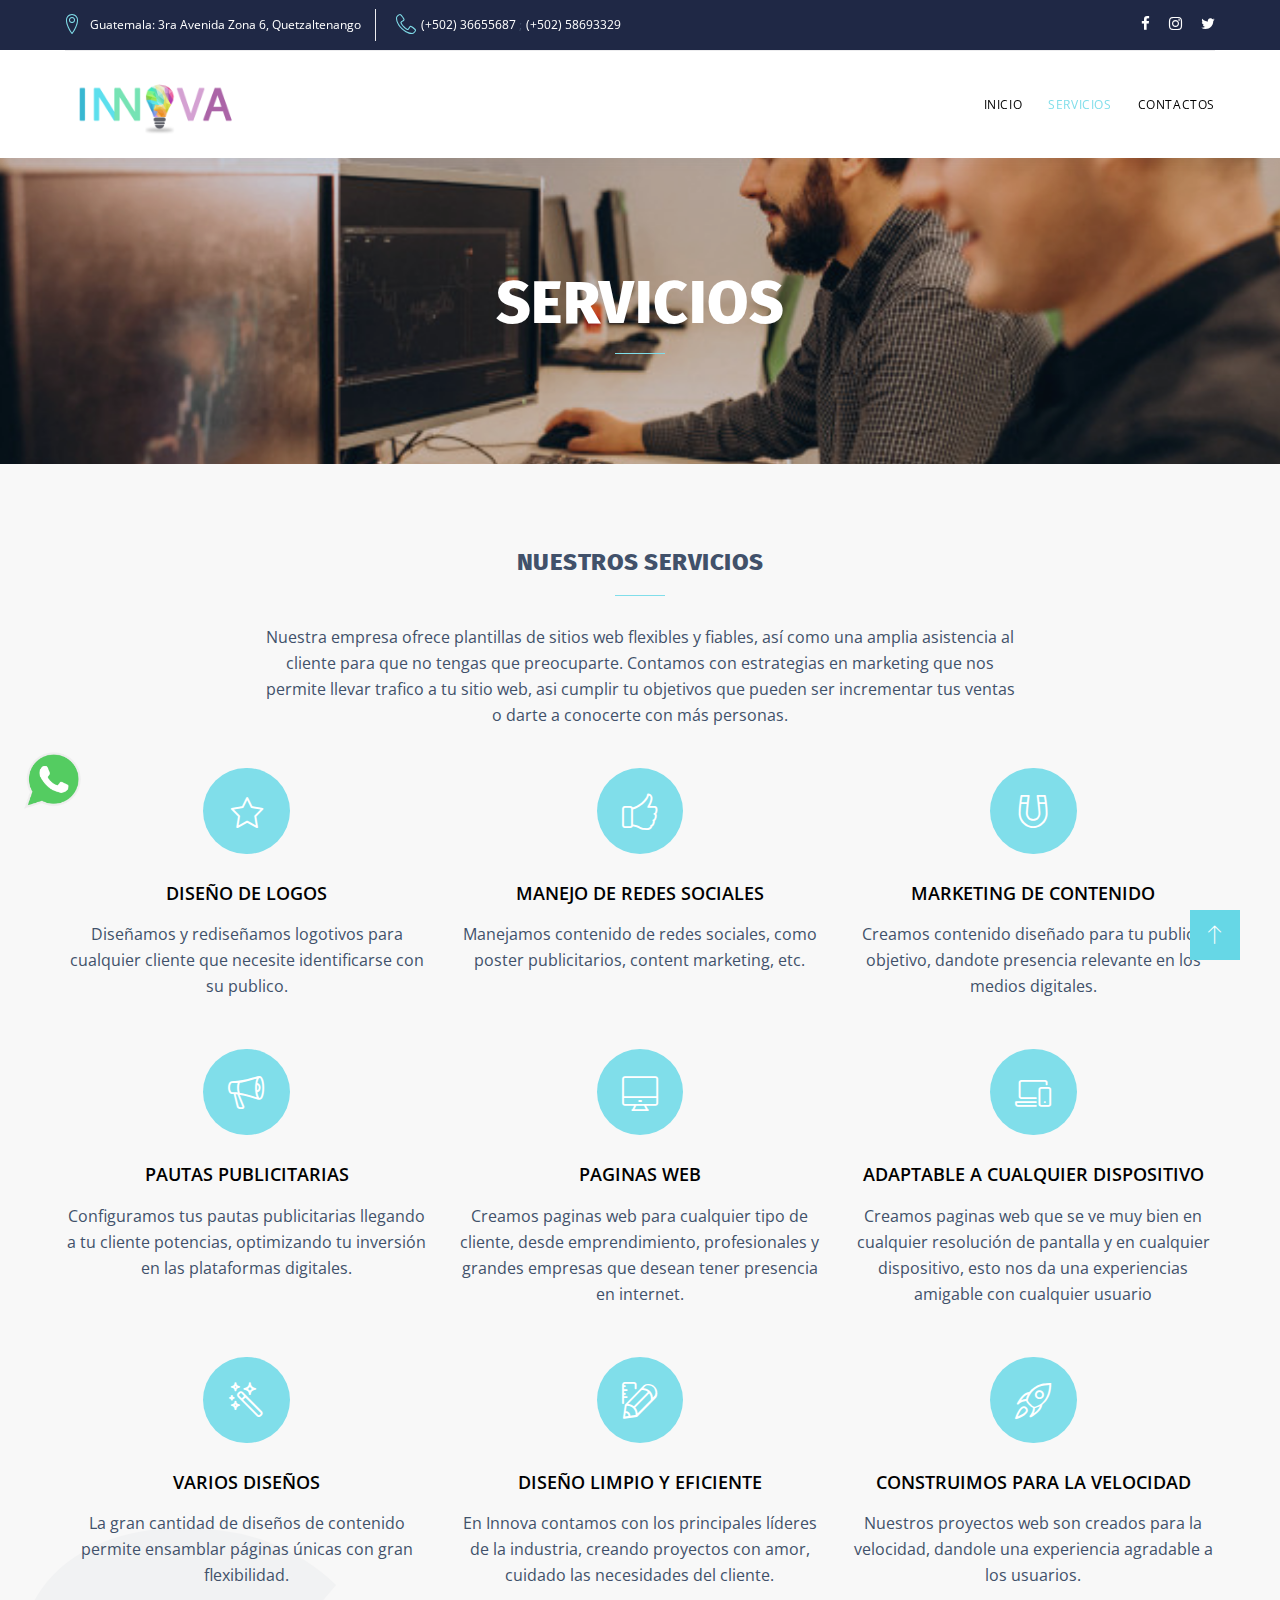
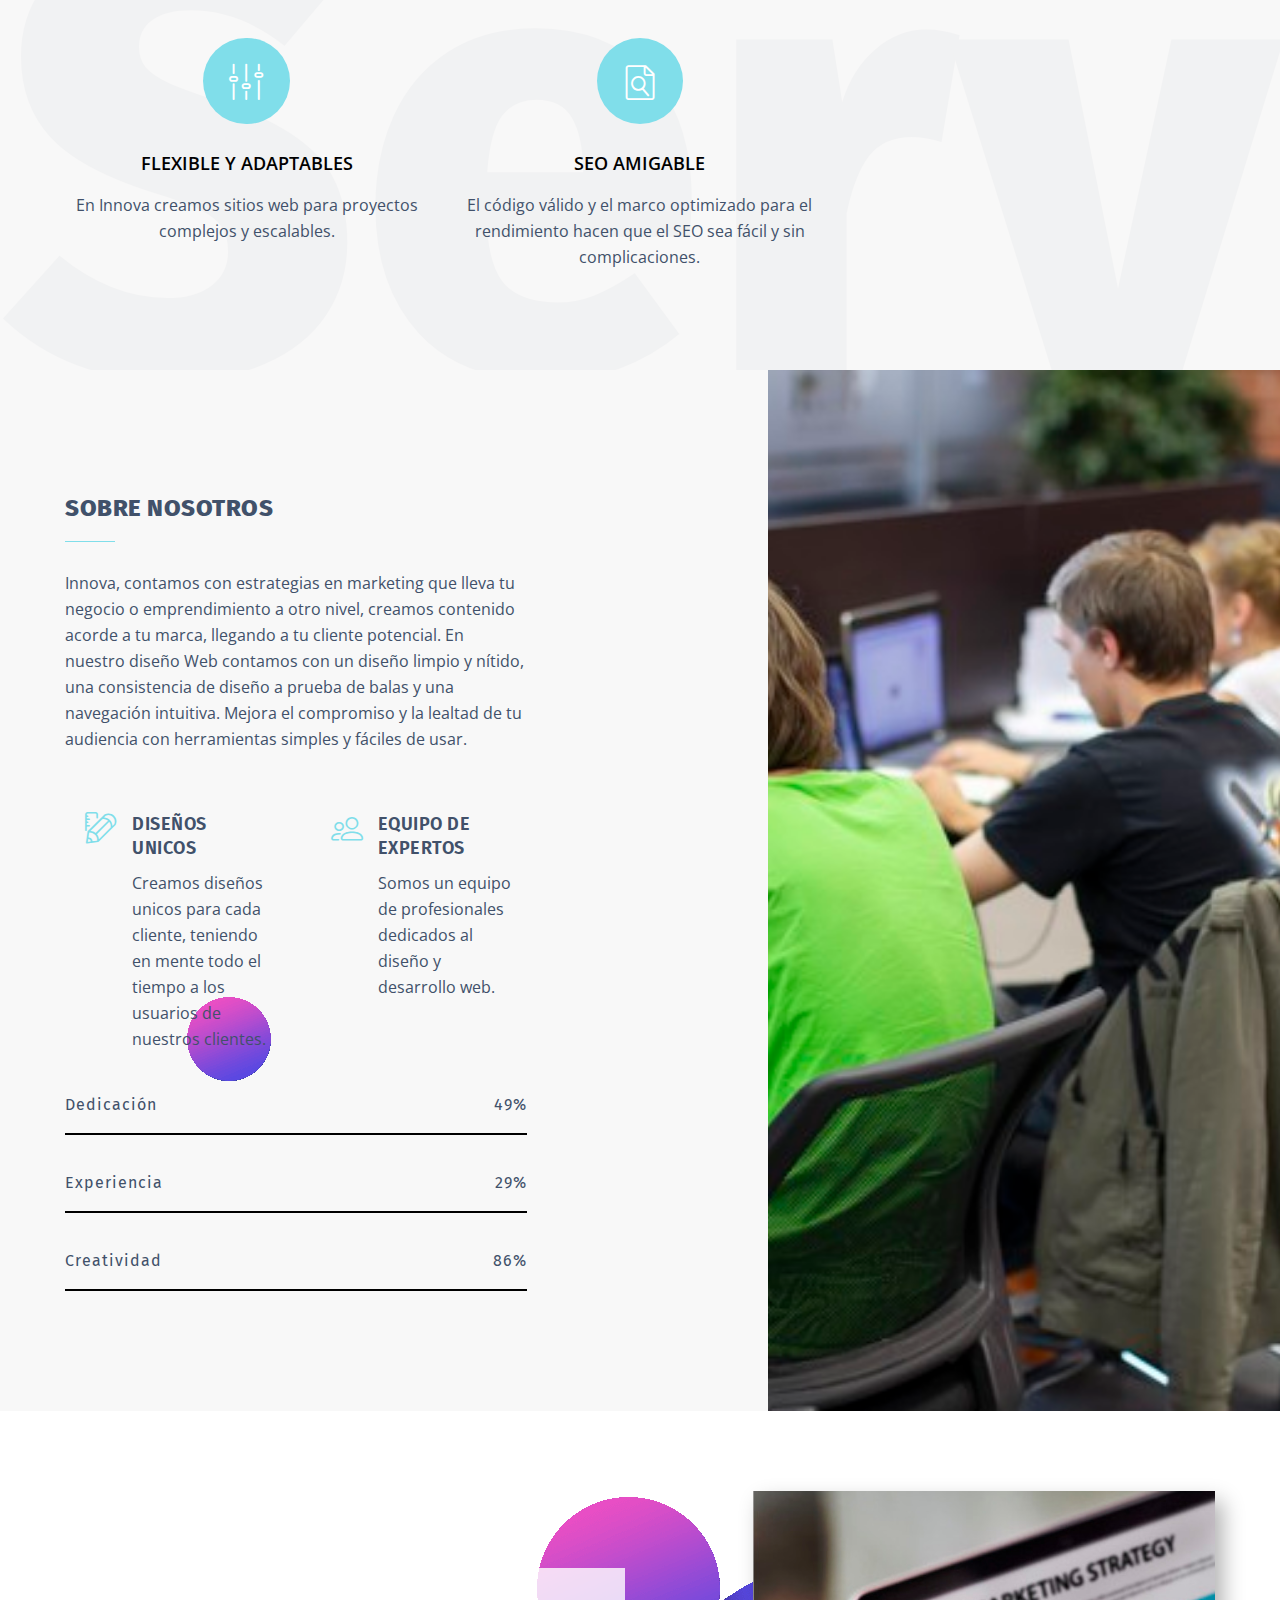
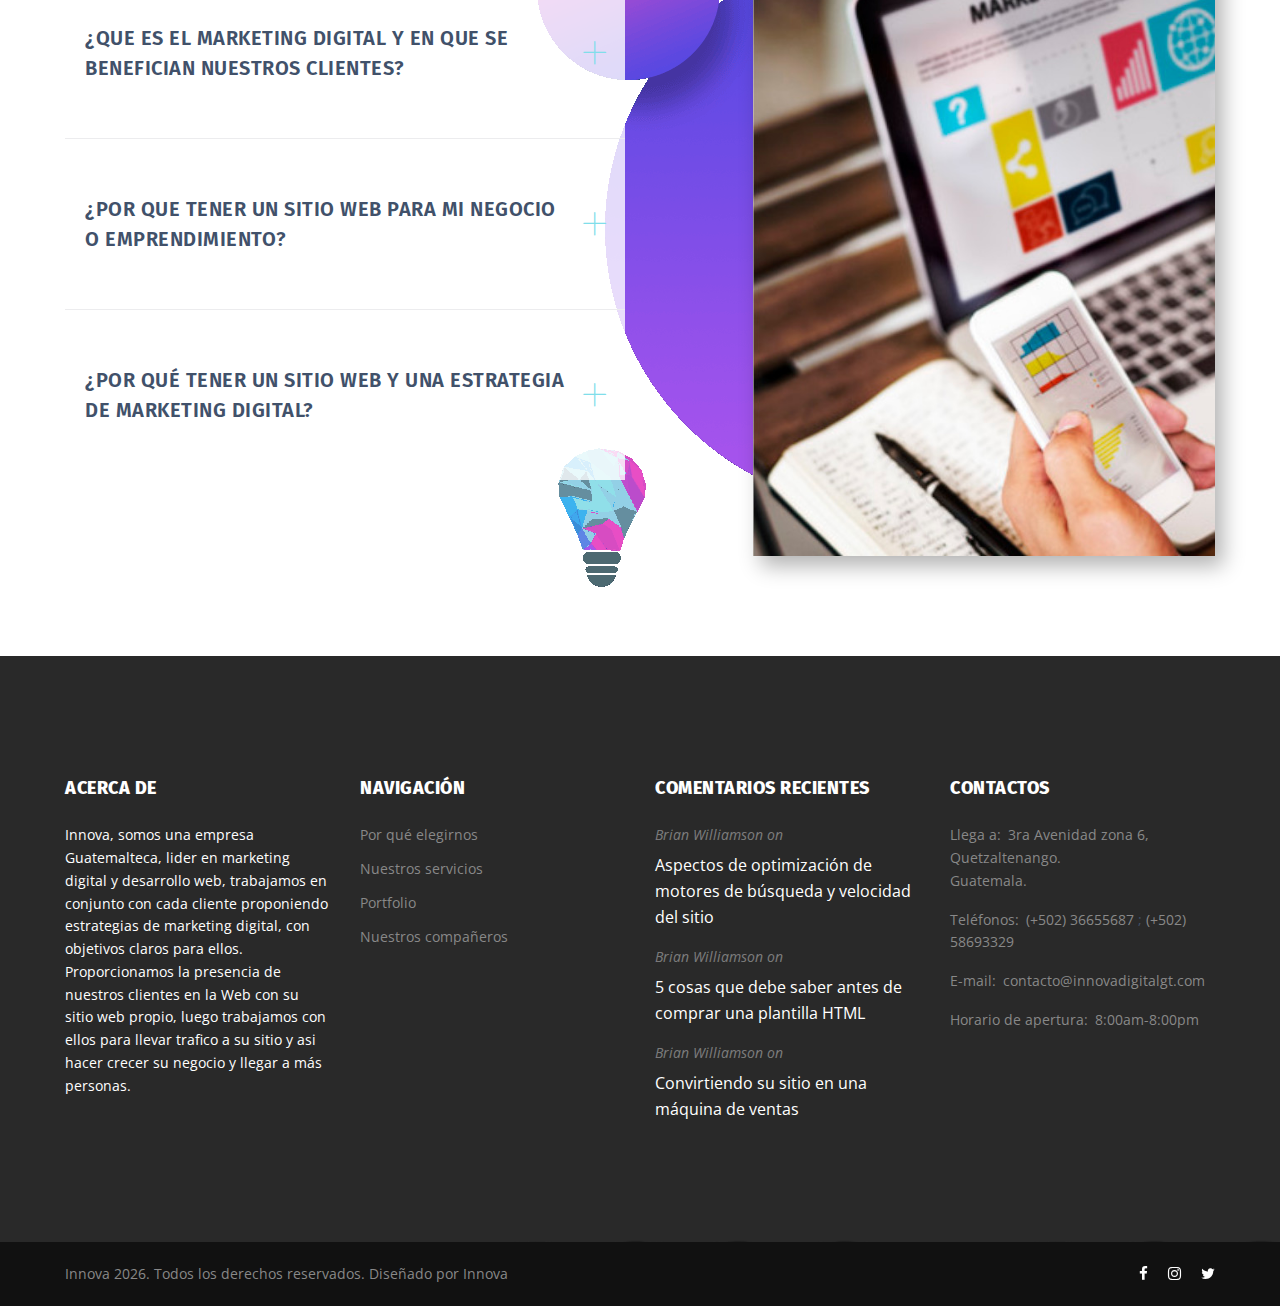
<file: about.html>
<!DOCTYPE html>
<html class="wide wow-animation" lang="en">
  <head>
    <!-- Site Title-->
    <title>Innova/services</title>
    <meta name="format-detection" content="telephone=no">
    <meta name="viewport" content="width=device-width, height=device-height, initial-scale=1.0, maximum-scale=1.0, user-scalable=0">
    <meta http-equiv="X-UA-Compatible" content="IE=edge">
    <meta charset="utf-8">
    <link rel="icon" href="images/icon.png" type="image/x-icon">
    <!-- Stylesheets-->
    <link rel="stylesheet" type="text/css" href="//fonts.googleapis.com/css?family=Fira+Sans:300,600,800,800i%7COpen+Sans:300,400,400i">
    <link rel="stylesheet" href="css/bootstrap.css">
    <link rel="stylesheet" href="css/style.css">
    <link rel="stylesheet" href="css/fonts.css">
    <style>.ie-panel{display: none;background: #212121;padding: 10px 0;box-shadow: 3px 3px 5px 0 rgba(0,0,0,.3);clear: both;text-align:center;position: relative;z-index: 1;} html.ie-10 .ie-panel, html.lt-ie-10 .ie-panel {display: block;}</style>
  </head>
  <body>
    <div class="ie-panel"><a href="http://windows.microsoft.com/en-US/internet-explorer/"><img src="images/ie8-panel/warning_bar_0000_us.jpg" height="42" width="820" alt="You are using an outdated browser. For a faster, safer browsing experience, upgrade for free today."></a></div>
    <div class="preloader">
      <div class="cssload-container">
        <svg class="filter" version="1.1">
          <defs>
            <filter id="gooeyness">
              <fegaussianblur in="SourceGraphic" stddeviation="10" result="blur"></fegaussianblur>
              <fecolormatrix in="blur" values="1 0 0 0 0  0 1 0 0 0  0 0 1 0 0  0 0 0 20 -10" result="gooeyness"></fecolormatrix>
              <fecomposite in="SourceGraphic" in2="gooeyness" operator="atop"></fecomposite>
            </filter>
          </defs>
        </svg>
        <div class="dots">
          <div class="dot mainDot"></div>
          <div class="dot"></div>
          <div class="dot"></div>
          <div class="dot"></div>
          <div class="dot"></div>
        </div>
        <p>Cargando...</p>
      </div>
    </div>
    <!-- Page-->
    <div class="page">
      <!-- Page header-->
      <header class="page-header">
        <!-- RD Navbar-->
        <div class="rd-navbar-wrap">
          <nav class="rd-navbar rd-navbar-default" data-layout="rd-navbar-fixed" data-sm-layout="rd-navbar-fixed" data-sm-device-layout="rd-navbar-fixed" data-md-layout="rd-navbar-fixed" data-md-device-layout="rd-navbar-fixed" data-lg-device-layout="rd-navbar-static" data-lg-layout="rd-navbar-static" data-xl-device-layout="rd-navbar-static" data-xl-layout="rd-navbar-static" data-xxl-device-layout="rd-navbar-static" data-xxl-layout="rd-navbar-static" data-stick-up-clone="false" data-sm-stick-up="true" data-md-stick-up="true" data-lg-stick-up="true" data-md-stick-up-offset="115px" data-lg-stick-up-offset="35px">
            <!-- RD Navbar Top Panel-->
            <div class="rd-navbar-top-panel rd-navbar-top-panel-dark">
              <div class="rd-navbar-top-panel__main">
                <div class="rd-navbar-top-panel__toggle rd-navbar-fixed__element-1 rd-navbar-static--hidden" data-rd-navbar-toggle=".rd-navbar-top-panel__main"><span></span></div>
                <div class="rd-navbar-top-panel__content">
                  <div class="rd-navbar-top-panel__left">
                    <ul class="rd-navbar-items-list">
                      <li>
                        <div class="unit flex-row align-items-center unit-spacing-xs">
                          <div class="unit__left"><span class="icon icon-sm icon-primary linear-icon-map-marker"></span></div>
                          <div class="unit__body">
                            <p><a href="#">Guatemala: 3ra Avenida Zona 6, Quetzaltenango</a></p>
                          </div>
                        </div>
                      </li>
                      <li>
                        <div class="unit flex-row align-items-center unit-spacing-xs">
                          <div class="unit__left"><span class="icon icon-sm icon-primary linear-icon-telephone"></span></div>
                          <div class="unit__body">
                            <ul class="list-semicolon">
                              <li><a href="tel:+50236655687">(+502) 36655687</a></li>
                              <li><a href="tel:+50258693329">(+502) 58693329</a></li>
                            </ul>
                          </div>
                        </div>
                      </li>
                    </ul>
                  </div>
                  <div class="rd-navbar-top-panel__right">
                    <ul class="list-inline-xxs">
                      <li><a class="icon icon-xxs icon-gray-darker fa fa-facebook" href="https://www.facebook.com/InnovaDigitalGt"></a></li>
                      <li><a class="icon icon-xxs icon-gray-darker fa fa-instagram" href="https://www.instagram.com/innova_digital_gt/"></a></li>
                      <li><a class="icon icon-xxs icon-gray-darker fa fa-twitter" href="https://twitter.com/innovadigitalgt"></a></li>
                      <!-- <li><a class="icon icon-xxs icon-gray-darker fa fa-google-plus" href="#"></a></li>
                      <li><a class="icon icon-xxs icon-gray-darker fa fa-vimeo" href="#"></a></li>
                      <li><a class="icon icon-xxs icon-gray-darker fa fa-youtube" href="#"></a></li>
                      <li><a class="icon icon-xxs icon-gray-darker fa fa-pinterest-p" href="#"></a></li> -->
                    </ul>
                  </div>
                </div>
              </div>
            </div>
            <div class="rd-navbar-inner rd-navbar-search-wrap">
              <!-- RD Navbar Panel-->
              <div class="rd-navbar-panel rd-navbar-search-lg_collapsable">
                <button class="rd-navbar-toggle" data-rd-navbar-toggle=".rd-navbar-nav-wrap"><span></span></button>
                <!-- RD Navbar Brand-->
                <div class="rd-navbar-brand"><a class="brand-name" href="index.html"><img src="images/logo.png" alt="" width="172" height="33"/></a></div>
              </div>
              <!-- RD Navbar Nav-->
              <div class="rd-navbar-nav-wrap rd-navbar-search_not-collapsable">
                <div class="rd-navbar-search_collapsable">
                  <ul class="rd-navbar-nav">
                    <li><a href="index.html">Inicio</a>
                    </li>
                    <li class="active"><a href="about.html">Servicios</a>
                    </li>
                    <!-- <li><a href="typography.html">Typography</a>
                    </li> -->
                    <li><a href="contacts.html">Contactos</a>
                    </li>
                  </ul>
                </div>
              </div>
            </div>
          </nav>
        </div>
      </header>
      <section class="section parallax-container context-dark" data-parallax-img="images/equipo3.jpg">
        <div class="parallax-content parallax-header">
          <div class="parallax-header__inner context-dark text-center">
            <div class="parallax-header__content">
              <div class="container">
                <div class="row justify-content-sm-center">
                  <div class="col-md-10 col-xl-8">
                    <h2 class="heading-decorated">Servicios</h2>
                  </div>
                </div>
              </div>
            </div>
          </div>
        </div>
      </section>

      <!--features-->
      <!-- Our Features-->
      <section class="section-md bg-gray-lighter text-center decor-text" data-content="Services">
        <div class="container">
          <div class="row justify-content-lg-center"> 
            <div class="col-lg-10 col-xl-8">
              <h4 class="heading-decorated">Nuestros servicios</h4>
              <p>Nuestra empresa ofrece plantillas de sitios web flexibles y fiables, así como una amplia asistencia al cliente para que no tengas que preocuparte. Contamos con estrategias en marketing que nos permite llevar trafico a tu sitio web, asi cumplir tu objetivos que pueden ser incrementar tus ventas o darte a conocerte con más personas.</p>
            </div>
          </div>
          <div class="row row-50">
            <div class="col-md-6 col-lg-4">
              <!-- Blurb circle-->
              <article class="blurb blurb-circle blurb-circle_centered">
                <div class="blurb-circle__icon"><span class="icon linear-icon-star"></span></div>
                <p class="blurb__title">Diseño de Logos</p>
                <p>Diseñamos y rediseñamos logotivos para cualquier cliente que necesite identificarse con su publico.</p>
              </article>
            </div>
            <div class="col-md-6 col-lg-4">
              <!-- Blurb circle-->
              <article class="blurb blurb-circle blurb-circle_centered">
                <div class="blurb-circle__icon"><span class="icon linear-icon-thumbs-up"></span></div>
                <p class="blurb__title">Manejo de Redes Sociales</p>
                <p>Manejamos contenido de redes sociales, como poster publicitarios, content marketing, etc.</p>
              </article>
            </div>
            <div class="col-md-6 col-lg-4">
              <!-- Blurb circle-->
              <article class="blurb blurb-circle blurb-circle_centered">
                <div class="blurb-circle__icon"><span class="icon linear-icon-magnet"></span></div>
                <p class="blurb__title">Marketing de contenido</p>
                <p>Creamos contenido diseñado para tu publico objetivo, dandote presencia relevante en los medios digitales.</p>
              </article>
            </div>
            <div class="col-md-6 col-lg-4">
              <!-- Blurb circle-->
              <article class="blurb blurb-circle blurb-circle_centered">
                <div class="blurb-circle__icon"><span class="icon linear-icon-bullhorn"></span></div>
                <p class="blurb__title">Pautas publicitarias</p>
                <p>Configuramos tus pautas publicitarias llegando a tu cliente potencias, optimizando tu inversión en las plataformas digitales.</p>
              </article>
            </div>
            <div class="col-md-6 col-lg-4">
              <!-- Blurb circle-->
              <article class="blurb blurb-circle blurb-circle_centered">
                <div class="blurb-circle__icon"><span class="icon linear-icon-desktop"></span></div>
                <p class="blurb__title">Paginas Web</p>
                <p>Creamos paginas web para cualquier tipo de cliente, desde emprendimiento, profesionales y grandes empresas que desean tener presencia en internet.</p>
              </article>
            </div>
            <div class="col-md-6 col-lg-4">
              <!-- Blurb circle-->
              <article class="blurb blurb-circle blurb-circle_centered">
                <div class="blurb-circle__icon"><span class="icon linear-icon-laptop-phone"></span></div>
                <p class="blurb__title">Adaptable a cualquier dispositivo</p>
                <p>Creamos paginas web que se ve muy bien en cualquier resolución de pantalla y en cualquier dispositivo, esto nos da una experiencias amigable con cualquier usuario</p>
              </article>
            </div>
            <div class="col-md-6 col-lg-4">
              <!-- Blurb circle-->
              <article class="blurb blurb-circle blurb-circle_centered">
                <div class="blurb-circle__icon"><span class="icon linear-icon-magic-wand"></span></div>
                <p class="blurb__title">Varios diseños</p>
                <p>La gran cantidad de diseños de contenido permite ensamblar páginas únicas con gran flexibilidad.</p>
              </article>
            </div>
            <div class="col-md-6 col-lg-4">
              <!-- Blurb circle-->
              <article class="blurb blurb-circle blurb-circle_centered">
                <div class="blurb-circle__icon"><span class="icon linear-icon-pencil-ruler2"></span></div>
                <p class="blurb__title">Diseño limpio y eficiente</p>
                <p>En Innova contamos con los principales líderes de la industria, creando proyectos con amor, cuidado las necesidades del cliente.</p>
              </article>
            </div>
            <div class="col-md-6 col-lg-4">
              <!-- Blurb circle-->
              <article class="blurb blurb-circle blurb-circle_centered">
                <div class="blurb-circle__icon"><span class="icon linear-icon-rocket"></span></div>
                <p class="blurb__title">Construimos para la velocidad</p>
                <p>Nuestros proyectos web son creados para la velocidad, dandole una experiencia agradable a los usuarios.</p>
              </article>
            </div>
            <div class="col-md-6 col-lg-4">
              <!-- Blurb circle-->
              <article class="blurb blurb-circle blurb-circle_centered">
                <div class="blurb-circle__icon"><span class="icon linear-icon-equalizer"></span></div>
                <p class="blurb__title">Flexible y adaptables</p>
                <p>En Innova creamos sitios web para proyectos complejos y escalables.</p>
              </article>
            </div>
            <div class="col-md-6 col-lg-4">
              <!-- Blurb circle-->
              <article class="blurb blurb-circle blurb-circle_centered">
                <div class="blurb-circle__icon"><span class="icon linear-icon-file-search"></span></div>
                <p class="blurb__title">SEO amigable</p>
                <p>El código válido y el marco optimizado para el rendimiento hacen que el SEO sea fácil y sin complicaciones.</p>
              </article>
            </div>
          </div>
        </div>
      </section>
      <!-- About us-->
      <section class="bg-gray-lighter object-wrap">
        <div class="bg-decor d-flex align-items-center justify-content-start" data-parallax-scroll="{&quot;y&quot;: 50,  &quot;smoothness&quot;: 30}"><img src="images/bg-decor-4.png" alt=""/>
        </div>
        <div class="section-lg">
          <div class="container">
            <div class="row">
              <div class="col-lg-5">
                <h4 class="heading-decorated">Sobre nosotros</h4>
                <p>Innova, contamos con estrategias en marketing que lleva tu negocio o emprendimiento a otro nivel, creamos contenido acorde a tu marca, llegando a tu cliente potencial. En nuestro diseño Web contamos con un diseño limpio y nítido, una consistencia de diseño a prueba de balas y una navegación intuitiva. Mejora el compromiso y la lealtad de tu audiencia con herramientas simples y fáciles de usar.</p>
                <div class="row row-30">
                  <div class="col-xl-6">
                    <!-- Blurb minimal-->
                    <article class="blurb blurb-minimal">
                      <div class="unit flex-row unit-spacing-md">
                        <div class="unit-left">
                          <div class="blurb-minimal__icon"><span class="icon linear-icon-pencil-ruler2"></span></div>
                        </div>
                        <div class="unit-body">
                          <p class="blurb__title heading-6"><a href="#">Diseños unicos</a></p>
                          <p>Creamos diseños unicos para cada cliente, teniendo en mente todo el tiempo a los usuarios de nuestros clientes.</p>
                        </div>
                      </div>
                    </article>
                  </div>
                  <div class="col-xl-6">
                    <!-- Blurb minimal-->
                    <article class="blurb blurb-minimal">
                      <div class="unit flex-row unit-spacing-md">
                        <div class="unit-left">
                          <div class="blurb-minimal__icon"><span class="icon linear-icon-users2"></span></div>
                        </div>
                        <div class="unit-body">
                          <p class="blurb__title heading-6"><a href="#">Equipo de expertos</a></p>
                          <p>Somos un equipo de profesionales dedicados al diseño y desarrollo web.</p>
                        </div>
                      </div>
                    </article>
                  </div>
                </div>
                <div class="row justify-content-md-center">
                  <div class="col-md-12">
                    <!-- Linear progress bar-->
                    <div class="progress-linear progress-linear-modern">
                      <div class="progress-header">
                        <p>Dedicación</p><span class="progress-value">49</span>
                      </div>
                      <div class="progress-bar-linear-wrap">
                        <div class="progress-bar-linear"></div>
                      </div>
                    </div>
                    <!-- Linear progress bar-->
                    <div class="progress-linear progress-linear-modern">
                      <div class="progress-header">
                        <p>Experiencia</p><span class="progress-value">29</span>
                      </div>
                      <div class="progress-bar-linear-wrap">
                        <div class="progress-bar-linear"></div>
                      </div>
                    </div>
                    <!-- Linear progress bar-->
                    <div class="progress-linear progress-linear-modern">
                      <div class="progress-header">
                        <p>Creatividad</p><span class="progress-value">86</span>
                      </div>
                      <div class="progress-bar-linear-wrap">
                        <div class="progress-bar-linear"></div>
                      </div>
                    </div>
                  </div>
                </div>
              </div>
            </div>
          </div>
        </div>
        <div class="object-wrap__body object-wrap__body-sizing-1 object-wrap__body-md-right bg-image" style="background-image: url(images/equipo1.jpg)"></div>
      </section>
      <!-- services-->
      <section class="section-md bg-default"> 
        <div class="bg-decor d-flex align-items-center justify-content-end" data-parallax-scroll="{&quot;x&quot;: -100, &quot;y&quot;: -30, &quot;smoothness&quot;: 30}"><img src="images/bg-decor-9.png" alt=""/>
        </div>
        <div class="container">
          <div class="row justify-content-md-center justify-content-lg-between row-50 align-items-center">
            <div class="col-md-8 col-lg-6">
              <div id="accordion" role="tablist">
                      <!-- Bootstrap card-->
                      <div class="card card-custom">
                        <div class="card-custom-heading" id="accordionHeading1" role="tab">
                          <h5 class="card-custom-title"><a class="collapsed" role="button" data-toggle="collapse" data-parent="#accordion" href="#accordionCollapse1" aria-controls="accordionCollapse1">¿Que es el marketing digital y en que se benefician nuestros clientes?</a>
                          </h5>
                        </div>
                        <div class="card-custom-collapse collapse" id="accordionCollapse1" role="tabpanel" aria-labelledby="accordionHeading1">
                          <div class="card-custom-body">
                            <p>El marketing digital es la aplicación de las estrategias de comercialización llevadas a cabo en los medios digitales, estas estrategias nos permite llegar a clientes potenciales. Nuestros clientes pueden ser desde profesionales, emprendedores, hasta grandes empresas, quienes por medio del marketing digital estaran mas cerca de sus clientes potenciales.</p>
                          </div>
                        </div>
                      </div>
                      <!-- Bootstrap card-->
                      <div class="card card-custom">
                        <div class="card-custom-heading" id="accordionHeading2" role="tab">
                          <h5 class="card-custom-title"><a class="collapsed" role="button" data-toggle="collapse" data-parent="#accordion" href="#accordionCollapse2" aria-controls="accordionCollapse2">¿Por que tener un sitio web para mi negocio o emprendimiento?</a>
                          </h5>
                        </div>
                        <div class="card-custom-collapse collapse" id="accordionCollapse2" role="tabpanel" aria-labelledby="accordionHeading2">
                          <div class="card-custom-body">
                            <p> Un sitio Web nos permite llegar a cualquier persona con acceso a internet, esto nos permite un alcance amplio y sin barreras, ya si eres un profesional independiente, emprendedor o empresario. En innova contamos con un catalogo de plantillas que nos permite ofrecerles a nuestros clientes gran variedad de diseños y luego entregarle un diseño personalizado y único.</p>
                          </div>
                        </div>
                      </div>
                      <!-- Bootstrap card-->
                      <div class="card card-custom">
                        <div class="card-custom-heading" id="accordionHeading3" role="tab">
                          <h5 class="card-custom-title"><a class="collapsed" role="button" data-toggle="collapse" data-parent="#accordion" href="#accordionCollapse3" aria-controls="accordionCollapse3">¿Por qué tener un sitio Web y una estrategia de marketing digital?</a>
                          </h5>
                        </div>
                        <div class="card-custom-collapse collapse" id="accordionCollapse3" role="tabpanel" aria-labelledby="accordionHeading3">
                          <div class="card-custom-body">
                            <p>Un sitio web es la plataforma donde puede realizar sus objetivos de aumentar sus venas y/o darce a conocer, esto sumado a una estrategia de marketing digital nos permite llevar trafico al sitio web, y esto permite alcanzar los objetivos iniciales, esta es la combinacion que impulsa exponencialmente a nuestros clientes.</p>
                          </div>
                        </div>
                      </div>
              </div>
            </div>
            <div class="col-md-7 col-lg-5">
              <figure class="button-shadow"><img src="images/marketing2.jpg" alt="" width="555" height="800"/>
              </figure>
            </div>
          </div>
        </div>
      </section>
      <!-- Counters-->
      <!-- counters-->
      <!-- <section class="section parallax-container context-dark" data-parallax-img="images/parallax-1.jpg">
        <div class="parallax-content">
          <div class="container section-md">
            <div class="row justify-content-md-center row-50">
              <div class="col-md-6 col-lg-3">
                               Box counter
                <article class="box-counter">
                  <div class="box-counter__icon linear-icon-coffee-cup"></div>
                  <div class="box-counter__wrap">
                    <div class="counter">100</div>
                  </div>
                  <p class="box-counter__title">Proyectos Anualmente</p>
                </article>
              </div>
              <div class="col-md-6 col-lg-3">
                                Box counter
                <article class="box-counter">
                  <div class="box-counter__icon linear-icon-cube"></div>
                  <div class="box-counter__wrap">
                    <div class="counter">45</div>
                  </div>
                  <p class="box-counter__title">Premios</p>
                </article>
              </div>
              <div class="col-md-6 col-lg-3">
                Box counter
                <article class="box-counter">
                  <div class="box-counter__icon linear-icon-chevrons-expand-horizontal"></div>
                  <div class="box-counter__wrap">
                    <div class="counter">98</div><span>%</span>
                  </div>
                  <p class="box-counter__title">Reseñas positivas</p>
                </article>
              </div>
              <div class="col-md-6 col-lg-3">

                Box counter
                <article class="box-counter">
                  <div class="box-counter__icon linear-icon-mustache-glasses"></div>
                  <div class="box-counter__wrap">
                    <div class="counter">147</div><span>k</span>
                  </div>
                  <p class="box-counter__title">Clientes felices</p>
                </article>
              </div>
            </div>
          </div>
        </div>
      </section> -->

      <!-- Testimonials-->
      <!-- <section class="section-md bg-default text-center decor-text" data-content="Testimonials">
        <div class="container">
          <h4 class="heading-decorated">LO QUE DICE LA GENTE</h4>
          <div class="row row-50">
            <div class="col-md-6"> -->
              <!-- Quote default-->
              <!-- <div class="quote-default quote-default_left">
                <div class="quote-default__image"><img src="images/deborah-quagmire-120x120.jpg" alt="" width="120" height="120"/>
                </div>
                <svg class="quote-default__mark" version="1.1" baseprofile="tiny" xmlns="http://www.w3.org/2000/svg" x="0px" y="0px" width="40.234px" height="33.484px" viewbox="0 0 30.234 23.484" xml:space="preserve">
                  <g>
                    <path d="M12.129,0v1.723c-2.438,0.891-4.348,2.291-5.73,4.201c-1.383,1.911-2.074,3.897-2.074,5.959							c0,0.445,0.07,0.773,0.211,0.984c0.093,0.141,0.199,0.211,0.316,0.211c0.117,0,0.293-0.082,0.527-0.246							c0.75-0.539,1.699-0.809,2.848-0.809c1.336,0,2.519,0.545,3.551,1.635c1.031,1.09,1.547,2.385,1.547,3.885							c0,1.57-0.592,2.953-1.775,4.148c-1.184,1.195-2.619,1.793-4.307,1.793c-1.969,0-3.668-0.809-5.098-2.426							C0.715,19.441,0,17.274,0,14.555c0-3.164,0.972-6,2.918-8.508C4.863,3.539,7.933,1.524,12.129,0z M29.039,0v1.723							c-2.438,0.891-4.348,2.291-5.73,4.201c-1.383,1.911-2.074,3.897-2.074,5.959c0,0.445,0.07,0.773,0.211,0.984							c0.094,0.141,0.199,0.211,0.316,0.211s0.293-0.082,0.527-0.246c0.75-0.539,1.699-0.809,2.848-0.809c1.336,0,2.52,0.545,3.551,1.635							s1.547,2.385,1.547,3.885c0,1.57-0.592,2.953-1.775,4.148s-2.619,1.793-4.307,1.793c-1.969,0-3.668-0.809-5.098-2.426							s-2.145-3.785-2.145-6.504c0-3.164,0.973-6,2.918-8.508C21.773,3.539,24.844,1.524,29.039,0z"></path>
                  </g>
                </svg>
                <div class="quote-default__text">
                  <p class="q">En nuestro caso, ¡no podría haber ningún negocio sin nuestro nuevo sitio web! Element nos proporcionó la plantilla que satisfizo todas nuestras necesidades y fue la única empresa que en la primera reunión me hizo sentir muy seguro y cómodo de que entendían y podían producir lo que imaginamos. Ha sido una experiencia fantástica trabajar con ellos.</p>
                </div>
                <p class="quote-default__cite">Jane Smith</p>
              </div>
            </div>
            <div class="col-md-6"> -->
              <!-- Quote default -->
              <!-- <div class="quote-default quote-default_left">
                <div class="quote-default__image"><img src="images/benedict-arnold-120x120.jpg" alt="" width="120" height="120"/>
                </div>
                <svg class="quote-default__mark" version="1.1" baseprofile="tiny" xmlns="http://www.w3.org/2000/svg" x="0px" y="0px" width="40.234px" height="33.484px" viewbox="0 0 30.234 23.484" xml:space="preserve">
                  <g>
                    <path d="M12.129,0v1.723c-2.438,0.891-4.348,2.291-5.73,4.201c-1.383,1.911-2.074,3.897-2.074,5.959							c0,0.445,0.07,0.773,0.211,0.984c0.093,0.141,0.199,0.211,0.316,0.211c0.117,0,0.293-0.082,0.527-0.246							c0.75-0.539,1.699-0.809,2.848-0.809c1.336,0,2.519,0.545,3.551,1.635c1.031,1.09,1.547,2.385,1.547,3.885							c0,1.57-0.592,2.953-1.775,4.148c-1.184,1.195-2.619,1.793-4.307,1.793c-1.969,0-3.668-0.809-5.098-2.426							C0.715,19.441,0,17.274,0,14.555c0-3.164,0.972-6,2.918-8.508C4.863,3.539,7.933,1.524,12.129,0z M29.039,0v1.723							c-2.438,0.891-4.348,2.291-5.73,4.201c-1.383,1.911-2.074,3.897-2.074,5.959c0,0.445,0.07,0.773,0.211,0.984							c0.094,0.141,0.199,0.211,0.316,0.211s0.293-0.082,0.527-0.246c0.75-0.539,1.699-0.809,2.848-0.809c1.336,0,2.52,0.545,3.551,1.635							s1.547,2.385,1.547,3.885c0,1.57-0.592,2.953-1.775,4.148s-2.619,1.793-4.307,1.793c-1.969,0-3.668-0.809-5.098-2.426							s-2.145-3.785-2.145-6.504c0-3.164,0.973-6,2.918-8.508C21.773,3.539,24.844,1.524,29.039,0z"></path>
                  </g>
                </svg>
                <div class="quote-default__text">
                  <p class="q">Mi empresa acaba de lanzar nuestro sitio web completamente renovado basado en su plantilla y no podría estar más feliz con la forma en que resultó y con nuestra experiencia con Element. Compramos su plantilla y transformamos nuestro antiguo sitio web en un sitio moderno e increíblemente atractivo. Su equipo es una combinación perfecta de cerebro izquierdo y derecho, ya que me proporcionaron todo lo que quería saber.</p>
                </div>
                <p class="quote-default__cite">Kate Wilson</p>
              </div>
            </div>
          </div>
        </div>
      </section> -->

      <!-- Page Footer-->
      <section class="pre-footer-corporate bg-image-7 bg-overlay-darkest">
        <div class="container">
          <div class="row justify-content-sm-center justify-content-lg-start row-30 row-md-60">
            <div class="col-sm-10 col-md-6 col-lg-10 col-xl-3">
              <h6>Acerca de</h6>
              <p>Innova, somos una empresa Guatemalteca, lider en marketing digital y desarrollo web, trabajamos en conjunto con cada cliente proponiendo estrategias de marketing digital, con objetivos claros para ellos. Proporcionamos la presencia de nuestros clientes en la Web con su sitio web propio, luego trabajamos con ellos para llevar trafico a su sitio y asi hacer crecer su negocio y llegar a más personas.</p>
            </div>
            <div class="col-sm-10 col-md-6 col-lg-3 col-xl-3">
              <h6>Navigación</h6>
              <ul class="list-xxs">
                <!-- <li><a href="about.html">Acerca de</a></li> -->
                <li><a href="#">Por qué elegirnos</a></li>
                <li><a href="about.html">Nuestros servicios</a></li>
                <li><a href="#">Portfolio</a></li>
                <li><a href="#">Nuestros compañeros</a></li>
              </ul>
            </div>
            <div class="col-sm-10 col-md-6 col-lg-5 col-xl-3">
              <h6>Comentarios Recientes</h6>
              <ul class="list-xs">
                <li>
                  <!-- Comment minimal-->
                  <article class="comment-minimal">
                    <p class="comment-minimal__author">Brian Williamson on</p>
                    <p class="comment-minimal__link"><a href="#">Aspectos de optimización de motores de búsqueda y velocidad del sitio</a></p>
                  </article>
                </li>
                <li>
                  <!-- Comment minimal-->
                  <article class="comment-minimal">
                    <p class="comment-minimal__author">Brian Williamson on</p>
                    <p class="comment-minimal__link"><a href="#">5 cosas que debe saber antes de comprar una plantilla HTML</a></p>
                  </article>
                </li>
                <li>
                  <!-- Comment minimal-->
                  <article class="comment-minimal">
                    <p class="comment-minimal__author">Brian Williamson on</p>
                    <p class="comment-minimal__link"><a href="#">Convirtiendo su sitio en una máquina de ventas</a></p>
                  </article>
                </li>
              </ul>
            </div>
            <div class="col-sm-10 col-md-6 col-lg-4 col-xl-3">
              <h6>Contactos</h6>
              <ul class="list-xs">
                <li>
                  <dl class="list-terms-minimal">
                    <dt>Llega a</dt>
                    <dd>3ra Avenidad zona 6, Quetzaltenango. <br>Guatemala.</dd>
                  </dl>
                </li>
                <li>
                  <dl class="list-terms-minimal">
                    <dt>Teléfonos</dt>
                    <dd>
                      <ul class="list-semicolon">
                        <li><a href="tel:+50236655687">(+502) 36655687</a></li>
                        <li><a href="tel:+50258693329">(+502) 58693329</a></li>
                      </ul>
                    </dd>
                  </dl>
                </li>
                <li>
                  <dl class="list-terms-minimal">
                    <dt>E-mail</dt>
                    <dd><a href="mailto:contacto@innovadigitalgt.com">contacto@innovadigitalgt.com</a></dd>
                  </dl>
                </li>
                <li>
                  <dl class="list-terms-minimal">
                    <dt>Horario de apertura</dt>
                    <dd>8:00am-8:00pm</dd>
                  </dl>
                </li>
              </ul>
            </div>
          </div>
        </div>
      </section>

      <footer class="footer-corporate bg-gray-darkest">
        <div class="container">
          <div class="footer-corporate__inner">
            <p class="rights"><span>Innova</span><span>&nbsp;</span><span class="copyright-year"></span>. Todos los derechos reservados. Diseñado por <a href="https://innovadigitalgt.com">Innova</a></p>
            <ul class="list-inline-xxs">
              <li><a class="icon icon-xxs icon-gray-darker fa fa-facebook" href="https://www.facebook.com/InnovaDigitalGt"></a></li>
              <li><a class="icon icon-xxs icon-gray-darker fa fa-instagram" href="https://www.instagram.com/innova_digital_gt/"></a></li>
              <li><a class="icon icon-xxs icon-gray-darker fa fa-twitter" href="https://twitter.com/innovadigitalgt"></a></li>
              <!-- <li><a class="icon icon-xxs icon-gray-darker fa fa-google-plus" href="#"></a></li>
              <li><a class="icon icon-xxs icon-gray-darker fa fa-vimeo" href="#"></a></li>
              <li><a class="icon icon-xxs icon-gray-darker fa fa-youtube" href="#"></a></li>
              <li><a class="icon icon-xxs icon-gray-darker fa fa-pinterest-p" href="#"></a></li> -->
            </ul>
          </div>
        </div>
      </footer>
    </div>
    <!--     
      <section class="pre-footer-corporate bg-image-7 bg-overlay-darkest">
        <div class="container">
          <div class="row justify-content-sm-center justify-content-lg-start row-30 row-md-60">
            <div class="col-sm-10 col-md-6 col-lg-10 col-xl-3"><a class="brand" href="index.html"><img src="images/logo-white-344x67.png" alt="" width="172" height="33"/></a>
              <p>Element is HTML template that fits for both developers and beginners. It comes loaded with an assortment of tools and features that make customization process much easier. A pack of child themes, specially designed for various business niches, allows users to create a fully functional site for any specific business quickly and worry-free.</p>
            </div>
            <div class="col-sm-10 col-md-6 col-lg-3 col-xl-3">
              <h6>Navigation</h6>
              <ul class="list-xxs list-primary">
                <li><a href="#">What We Offer</a></li>
                <li><a href="#">Our Team</a></li>
                <li><a href="#">Our Portfolio</a></li>
                <li><a href="#">Latest Posts</a></li>
                <li><a href="#">Clients</a></li>
              </ul>
            </div>
            <div class="col-sm-10 col-md-6 col-lg-4 col-xl-3">
              <h6>Contacts</h6>
              <ul class="list-xs">
                <li>
                  <dl class="list-terms-minimal">
                    <dt>Address</dt>
                    <dd>4578 Marmora Road, Glasgow, D04 89GR</dd>
                  </dl>
                </li>
                <li>
                  <dl class="list-terms-minimal">
                    <dt>Phones</dt>
                    <dd>
                      <ul class="list-semicolon">
                        <li><a href="tel:#">(800) 123-0045</a></li>
                        <li><a href="tel:#">(800) 123-0045</a></li>
                      </ul>
                    </dd>
                  </dl>
                </li>
                <li>
                  <dl class="list-terms-minimal">
                    <dt>E-mail</dt>
                    <dd><a class="link-primary" href="mailto:#">info@demolink.org</a></dd>
                  </dl>
                </li>
                <li>
                  <dl class="list-terms-minimal">
                    <dt>We are open</dt>
                    <dd>Mn-Fr: 10 am-8 pm</dd>
                  </dl>
                </li>
              </ul>
            </div>
            <div class="col-sm-10 col-md-6 col-lg-5 col-xl-3">
              <div class="google-map-footer">
                RD Google Map
                <div class="google-map-container" data-zoom="5" data-center="9870 St Vincent Place, Glasgow, DC 45 Fr 45." data-icon="images/gmap_marker.png" data-icon-active="images/gmap_marker_active.png" data-styles="[{&quot;featureType&quot;:&quot;landscape&quot;,&quot;stylers&quot;:[{&quot;saturation&quot;:-100},{&quot;lightness&quot;:60}]},{&quot;featureType&quot;:&quot;road.local&quot;,&quot;stylers&quot;:[{&quot;saturation&quot;:-100},{&quot;lightness&quot;:40},{&quot;visibility&quot;:&quot;on&quot;}]},{&quot;featureType&quot;:&quot;transit&quot;,&quot;stylers&quot;:[{&quot;saturation&quot;:-100},{&quot;visibility&quot;:&quot;simplified&quot;}]},{&quot;featureType&quot;:&quot;administrative.province&quot;,&quot;stylers&quot;:[{&quot;visibility&quot;:&quot;off&quot;}]},{&quot;featureType&quot;:&quot;water&quot;,&quot;stylers&quot;:[{&quot;visibility&quot;:&quot;on&quot;},{&quot;lightness&quot;:30}]},{&quot;featureType&quot;:&quot;road.highway&quot;,&quot;elementType&quot;:&quot;geometry.fill&quot;,&quot;stylers&quot;:[{&quot;color&quot;:&quot;#ef8c25&quot;},{&quot;lightness&quot;:40}]},{&quot;featureType&quot;:&quot;road.highway&quot;,&quot;elementType&quot;:&quot;geometry.stroke&quot;,&quot;stylers&quot;:[{&quot;visibility&quot;:&quot;off&quot;}]},{&quot;featureType&quot;:&quot;poi.park&quot;,&quot;elementType&quot;:&quot;geometry.fill&quot;,&quot;stylers&quot;:[{&quot;color&quot;:&quot;#b6c54c&quot;},{&quot;lightness&quot;:40},{&quot;saturation&quot;:-40}]},{}]">
                  <div class="google-map"></div>
                  <ul class="google-map-markers">
                    <li data-location="9870 St Vincent Place, Glasgow, DC 45 Fr 45." data-description="9870 St Vincent Place, Glasgow"></li>
                  </ul>
                </div>
              </div>
            </div>
          </div>
        </div>
      </section>

      <footer class="footer-corporate bg-gray-darkest">
        <div class="container">
          <div class="footer-corporate__inner">
            <p class="rights"><span>Element</span><span>&nbsp;&copy;&nbsp;</span><span class="copyright-year"></span>. All Rights Reserved. Design by <a href="https://www.templatemonster.com">TemplateMonster</a></p>
            <ul class="list-inline-xxs">
              <li><a class="icon icon-xxs icon-gray-darker fa fa-facebook" href="#"></a></li>
              <li><a class="icon icon-xxs icon-gray-darker fa fa-twitter" href="#"></a></li>
              <li><a class="icon icon-xxs icon-gray-darker fa fa-google-plus" href="#"></a></li>
              <li><a class="icon icon-xxs icon-gray-darker fa fa-vimeo" href="#"></a></li>
              <li><a class="icon icon-xxs icon-gray-darker fa fa-youtube" href="#"></a></li>
              <li><a class="icon icon-xxs icon-gray-darker fa fa-pinterest" href="#"></a></li>
            </ul>
          </div>
        </div>
      </footer>
    </div> -->

    <!-- Boton flotante -->
    <figure id="button">
      <a href="https://wa.me/message/P4QHY5QCUBPSA1">
        <img src="images/whatsapp 2.png" alt="">
      </a>
    </figure>
    <!-- /Boton flotante -->
    
    <!-- Boton messenger  -->
    <!-- Load Facebook SDK for JavaScript -->
    <div id="fb-root"></div>
    <script>
      window.fbAsyncInit = function() {
        FB.init({
          xfbml            : true,
          version          : 'v9.0'
        });
      };

      (function(d, s, id) {
      var js, fjs = d.getElementsByTagName(s)[0];
      if (d.getElementById(id)) return;
      js = d.createElement(s); js.id = id;
      js.src = 'https://connect.facebook.net/es_LA/sdk/xfbml.customerchat.js';
      fjs.parentNode.insertBefore(js, fjs);
    }(document, 'script', 'facebook-jssdk'));</script>

    <!-- Your Chat Plugin code -->
    <div class="fb-customerchat"
      attribution=setup_tool
      page_id="112086317203080"
      theme_color="#6699cc"
      logged_in_greeting="Hola! Mándanos un mensaje para saber más"
      logged_out_greeting="Hola! Mándanos un mensaje para saber más">
    </div>
    <!-- /boton messenger -->

    <!-- Global Mailform Output-->
    <div class="snackbars" id="form-output-global"></div>
    <!-- Javascript-->
    <script src="js/core.min.js"></script>
    <script src="js/script.js"></script>
  </body>
</html>
</file>
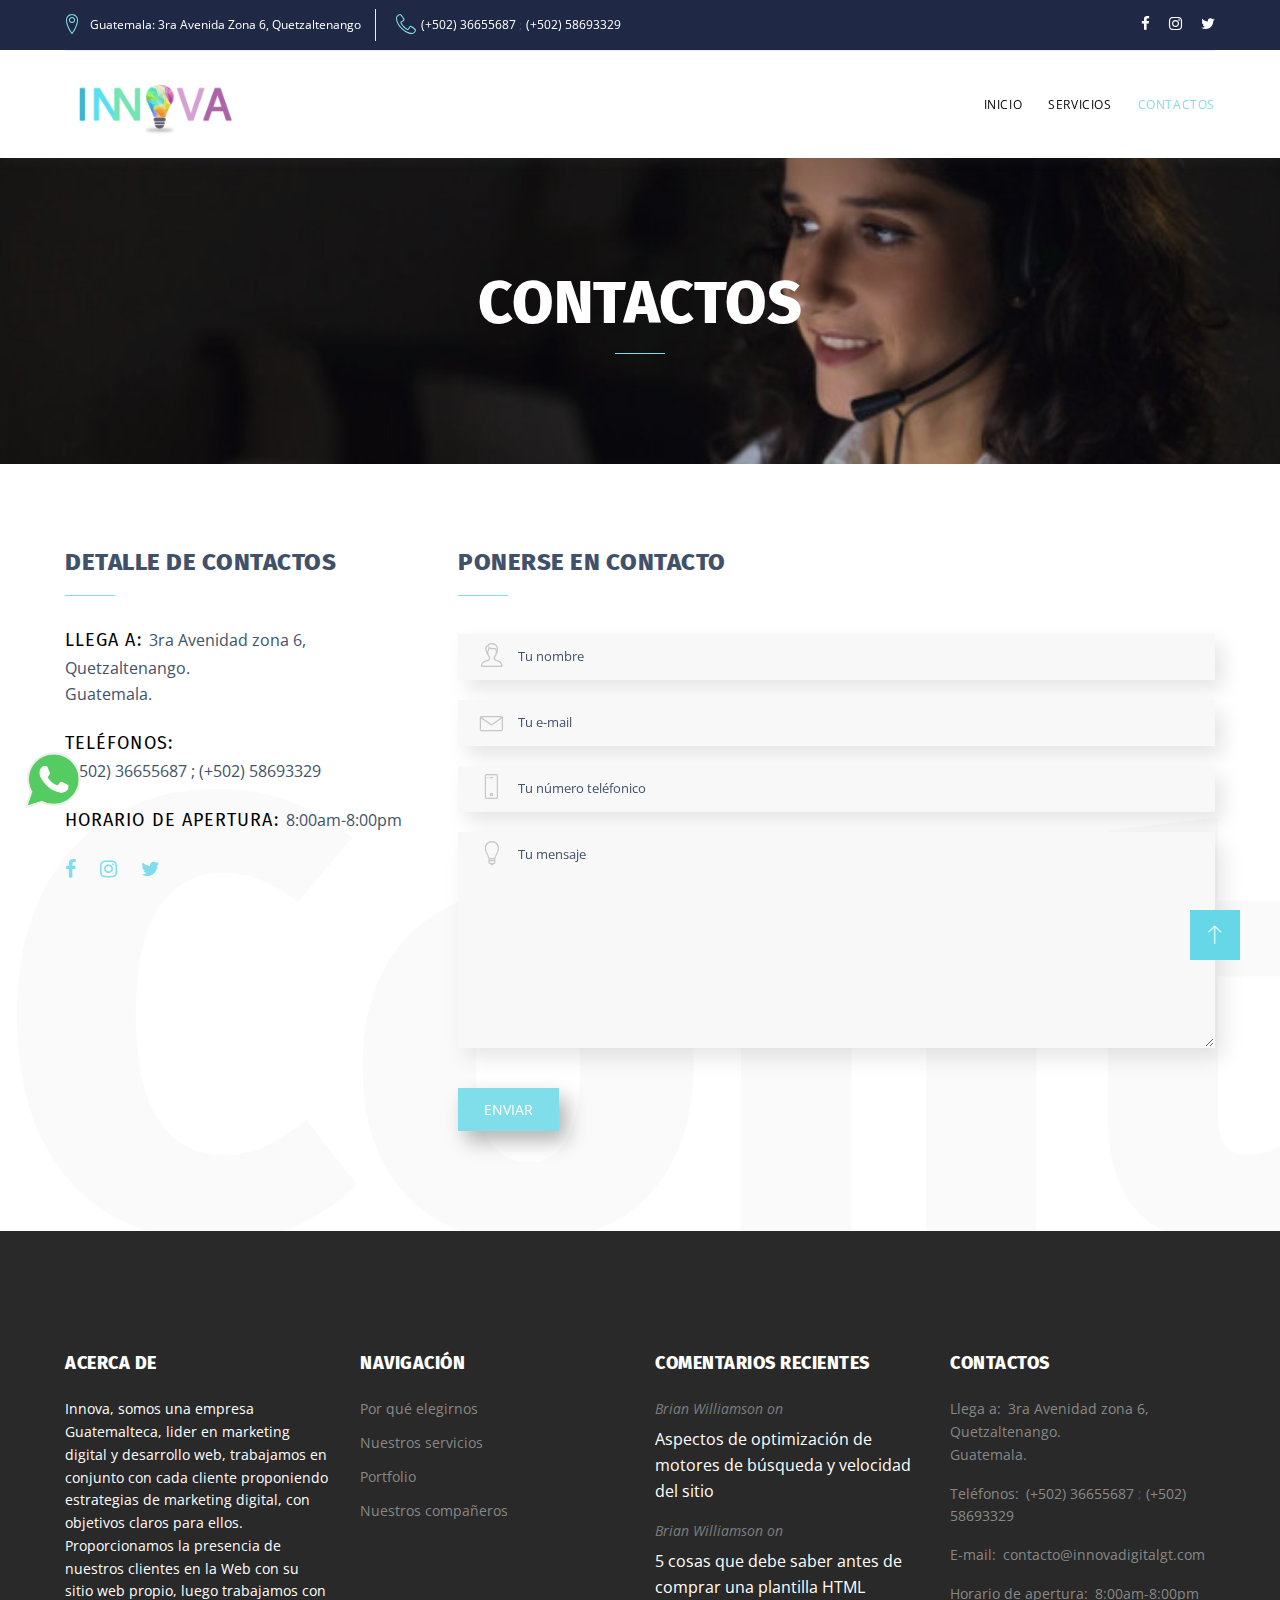
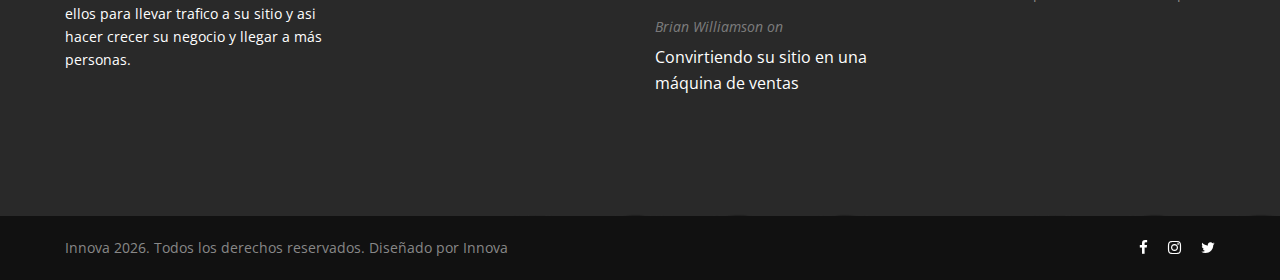
<file: contacts.html>
<!DOCTYPE html>
<html class="wide wow-animation" lang="en">
  <head>
    <!-- Site Title-->
    <title>Innova/Contacts</title>
    <meta name="format-detection" content="telephone=no">
    <meta name="viewport" content="width=device-width, height=device-height, initial-scale=1.0, maximum-scale=1.0, user-scalable=0">
    <meta http-equiv="X-UA-Compatible" content="IE=edge">
    <meta charset="utf-8">
    <link rel="icon" href="images/icon.png" type="image/x-icon">
    <!-- Stylesheets-->
    <link rel="stylesheet" type="text/css" href="//fonts.googleapis.com/css?family=Fira+Sans:300,600,800,800i%7COpen+Sans:300,400,400i">
    <link rel="stylesheet" href="css/bootstrap.css">
    <link rel="stylesheet" href="css/style.css">
    <link rel="stylesheet" href="css/fonts.css">
    <style>.ie-panel{display: none;background: #212121;padding: 10px 0;box-shadow: 3px 3px 5px 0 rgba(0,0,0,.3);clear: both;text-align:center;position: relative;z-index: 1;} html.ie-10 .ie-panel, html.lt-ie-10 .ie-panel {display: block;}</style>
  </head>
  <body>
    <div class="ie-panel"><a href="http://windows.microsoft.com/en-US/internet-explorer/"><img src="images/ie8-panel/warning_bar_0000_us.jpg" height="42" width="820" alt="You are using an outdated browser. For a faster, safer browsing experience, upgrade for free today."></a></div>
    <div class="preloader">
      <div class="cssload-container">
        <svg class="filter" version="1.1">
          <defs>
            <filter id="gooeyness">
              <fegaussianblur in="SourceGraphic" stddeviation="10" result="blur"></fegaussianblur>
              <fecolormatrix in="blur" values="1 0 0 0 0  0 1 0 0 0  0 0 1 0 0  0 0 0 20 -10" result="gooeyness"></fecolormatrix>
              <fecomposite in="SourceGraphic" in2="gooeyness" operator="atop"></fecomposite>
            </filter>
          </defs>
        </svg>
        <div class="dots">
          <div class="dot mainDot"></div>
          <div class="dot"></div>
          <div class="dot"></div>
          <div class="dot"></div>
          <div class="dot"></div>
        </div>
        <p>Loading...</p>
      </div>
    </div>
    <!-- Page-->
    <div class="page">
      <header class="page-header">
        <!-- RD Navbar-->
        <div class="rd-navbar-wrap">
          <nav class="rd-navbar rd-navbar-default" data-layout="rd-navbar-fixed" data-sm-layout="rd-navbar-fixed" data-sm-device-layout="rd-navbar-fixed" data-md-layout="rd-navbar-fixed" data-md-device-layout="rd-navbar-fixed" data-lg-device-layout="rd-navbar-static" data-lg-layout="rd-navbar-static" data-xl-device-layout="rd-navbar-static" data-xl-layout="rd-navbar-static" data-xxl-device-layout="rd-navbar-static" data-xxl-layout="rd-navbar-static" data-stick-up-clone="false" data-sm-stick-up="true" data-md-stick-up="true" data-lg-stick-up="true" data-md-stick-up-offset="115px" data-lg-stick-up-offset="35px">
            <!-- RD Navbar Top Panel-->
            <div class="rd-navbar-top-panel rd-navbar-top-panel-dark">
              <div class="rd-navbar-top-panel__main">
                <div class="rd-navbar-top-panel__toggle rd-navbar-fixed__element-1 rd-navbar-static--hidden" data-rd-navbar-toggle=".rd-navbar-top-panel__main"><span></span></div>
                <div class="rd-navbar-top-panel__content">
                  <div class="rd-navbar-top-panel__left">
                    <ul class="rd-navbar-items-list">
                      <li>
                        <div class="unit flex-row align-items-center unit-spacing-xs">
                          <div class="unit__left"><span class="icon icon-sm icon-primary linear-icon-map-marker"></span></div>
                          <div class="unit__body">
                            <p><a href="#">Guatemala: 3ra Avenida Zona 6, Quetzaltenango</a></p>
                          </div>
                        </div>
                      </li>
                      <li>
                        <div class="unit flex-row align-items-center unit-spacing-xs">
                          <div class="unit__left"><span class="icon icon-sm icon-primary linear-icon-telephone"></span></div>
                          <div class="unit__body">
                            <ul class="list-semicolon">
                              <li><a href="tel:+50236655687">(+502) 36655687</a></li>
                              <li><a href="tel:+50258693329">(+502) 58693329</a></li>
                            </ul>
                          </div>
                        </div>
                      </li>
                    </ul>
                  </div>
                  <div class="rd-navbar-top-panel__right">
                    <ul class="list-inline-xxs">
                      <li><a class="icon icon-xxs icon-gray-darker fa fa-facebook" href="https://www.facebook.com/InnovaDigitalGt"></a></li>
                      <li><a class="icon icon-xxs icon-gray-darker fa fa-instagram" href="https://www.instagram.com/innova_digital_gt/"></a></li>
                      <li><a class="icon icon-xxs icon-gray-darker fa fa-twitter" href="https://twitter.com/innovadigitalgt"></a></li>
                      <!-- <li><a class="icon icon-xxs icon-gray-darker fa fa-google-plus" href="#"></a></li>
                      <li><a class="icon icon-xxs icon-gray-darker fa fa-vimeo" href="#"></a></li>
                      <li><a class="icon icon-xxs icon-gray-darker fa fa-youtube" href="#"></a></li>
                      <li><a class="icon icon-xxs icon-gray-darker fa fa-pinterest-p" href="#"></a></li> -->
                    </ul>
                  </div>
                </div>
              </div>
            </div>
            <div class="rd-navbar-inner rd-navbar-search-wrap">
              <!-- RD Navbar Panel-->
              <div class="rd-navbar-panel rd-navbar-search-lg_collapsable">
                <button class="rd-navbar-toggle" data-rd-navbar-toggle=".rd-navbar-nav-wrap"><span></span></button>
                <!-- RD Navbar Brand-->
                <div class="rd-navbar-brand"><a class="brand-name" href="index.html"><img src="images/logo.png" alt="" width="172" height="33"/></a></div>
              </div>
              <!-- RD Navbar Nav-->
              <div class="rd-navbar-nav-wrap rd-navbar-search_not-collapsable">
                <div class="rd-navbar-search_collapsable">
                  <ul class="rd-navbar-nav">
                    <li><a href="index.html">Inicio</a>
                    </li>
                    <li><a href="about.html">Servicios</a>
                    </li>
                    <!-- <li><a href="typography.html">Typography</a>
                    </li> -->
                    <li class="active"><a href="contacts.html">Contactos</a>
                    </li>
                  </ul>
                </div>
              </div>
            </div>
          </nav>
        </div>
      </header>
      <!-- Parallax header-->
      <section>
        <section class="section parallax-container context-dark" data-parallax-img="images/atencion.jpg">
          <div class="parallax-content parallax-header">
            <div class="parallax-header__inner context-dark">
              <div class="parallax-header__content">
                <div class="container">
                  <div class="row justify-content-sm-center">
                    <div class="col-md-10 col-xl-8">
                      <h2 class="heading-decorated">Contactos</h2>
                    </div>
                  </div>
                </div>
              </div>
            </div>
          </div>
        </section>
      </section>
      <section class="section-md bg-default decor-text" data-content="Contact">
        <div class="container">
          <div class="row row-50">
            <div class="col-md-5 col-lg-4">
              <h4 class="heading-decorated">Detalle de Contactos</h4>
              <ul class="list-sm contact-info">
                <li>
                  <dl class="list-terms-inline">
                    <dt>Llega a</dt>
                    <dd>3ra Avenidad zona 6, Quetzaltenango. <br>Guatemala.</dd>
                  </dl>
                </li>
                <li>
                  <dl class="list-terms-inline">
                    <dt>Teléfonos</dt>
                    <dd>
                      <ul class="list-semicolon">
                        <li><a href="tel:+50236655687">(+502) 36655687</a></li>
                        <li><a href="tel:+50258693329">(+502) 58693329</a></li>
                      </ul>
                    </dd>
                  </dl>
                </li>
                <li>
                  <dl class="list-terms-inline">
                    <dt>Horario de apertura</dt>
                    <dd>8:00am-8:00pm</dd>
                  </dl>
                </li>
                <li>
                  <ul class="list-inline-sm">
                    <li><a class="icon-sm fa-facebook icon" href="https://www.facebook.com/GrupoInnovaMarketingDigital"></a></li>
                    <li><a class="icon-sm fa-instagram icon" href="https://www.instagram.com/innova_digital_gt/"></a></li>
                    <li><a class="icon-sm fa-twitter icon" href="#"></a></li>
                    <!-- <li><a class="icon-sm fa-google-plus icon" href="#"></a></li>
                    <li><a class="icon-sm fa-vimeo icon" href="#"></a></li>
                    <li><a class="icon-sm fa-youtube icon" href="#"></a></li>
                    <li><a class="icon-sm fa-pinterest-p icon" href="#"></a></li> -->
                  </ul>
                </li>
              </ul>
            </div>
            <div class="col-md-7 col-lg-8">
              <h4 class="heading-decorated">Ponerse en contacto</h4>
              <!-- RD Mailform-->
              <form class="rd-mailform rd-mailform_style-1 form-shadow" data-form-output="form-output-global" data-form-type="contact" method="post" action="bat/rd-mailform.php">
                <div class="form-wrap form-wrap_icon linear-icon-man">
                  <input class="form-input" id="contact-name" type="text" name="name" data-constraints="@Required">
                  <label class="form-label" for="contact-name">Tu nombre</label>
                </div>
                <div class="form-wrap form-wrap_icon linear-icon-envelope">
                  <input class="form-input" id="contact-email" type="email" name="email" data-constraints="@Email @Required">
                  <label class="form-label" for="contact-email">Tu e-mail</label>
                </div>
                <div class="form-wrap form-wrap_icon linear-icon-phone">
                  <input class="form-input" id="contact-phone" type="tel" name="phone" data-constraints="@Email @Required">
                  <label class="form-label" for="contact-email">Tu número teléfonico</label>
                </div>
                <div class="form-wrap form-wrap_icon linear-icon-lamp">
                  <textarea class="form-input" id="contact-message" name="message" data-constraints="@Required"></textarea>
                  <label class="form-label" for="contact-message">Tu mensaje</label>
                </div>
                <button class="button button-primary button-shadow" type="submit">Enviar</button>
              </form>
            </div>
          </div>
        </div>
      </section>

      <!-- <section>
        <div class="container">
          <div class="row">
            <div class="col">
              <iframe src="https://www.google.com/maps/embed?pb=!1m10!1m8!1m3!1d1621.481704617713!2d-91.51035903452058!3d14.850203705195351!3m2!1i1024!2i768!4f13.1!5e0!3m2!1ses!2sgt!4v1605375655390!5m2!1ses!2sgt" width="800" height="600" frameborder="0" style="border:0;" allowfullscreen="" aria-hidden="false" tabindex="0"></iframe>
            </div>
          </div>
        </div>
      </section>
      <section>
        
        <div class="google-map-container" data-zoom="5" data-icon="images/gmap_marker.png" data-icon-active="images/gmap_marker_active.png" data-center="9870 St Vincent Place, Glasgow, DC 45 Fr 45." data-styles="[{&quot;featureType&quot;:&quot;landscape&quot;,&quot;stylers&quot;:[{&quot;saturation&quot;:-100},{&quot;lightness&quot;:60}]},{&quot;featureType&quot;:&quot;road.local&quot;,&quot;stylers&quot;:[{&quot;saturation&quot;:-100},{&quot;lightness&quot;:40},{&quot;visibility&quot;:&quot;on&quot;}]},{&quot;featureType&quot;:&quot;transit&quot;,&quot;stylers&quot;:[{&quot;saturation&quot;:-100},{&quot;visibility&quot;:&quot;simplified&quot;}]},{&quot;featureType&quot;:&quot;administrative.province&quot;,&quot;stylers&quot;:[{&quot;visibility&quot;:&quot;off&quot;}]},{&quot;featureType&quot;:&quot;water&quot;,&quot;stylers&quot;:[{&quot;visibility&quot;:&quot;on&quot;},{&quot;lightness&quot;:30}]},{&quot;featureType&quot;:&quot;road.highway&quot;,&quot;elementType&quot;:&quot;geometry.fill&quot;,&quot;stylers&quot;:[{&quot;color&quot;:&quot;#ef8c25&quot;},{&quot;lightness&quot;:40}]},{&quot;featureType&quot;:&quot;road.highway&quot;,&quot;elementType&quot;:&quot;geometry.stroke&quot;,&quot;stylers&quot;:[{&quot;visibility&quot;:&quot;off&quot;}]},{&quot;featureType&quot;:&quot;poi.park&quot;,&quot;elementType&quot;:&quot;geometry.fill&quot;,&quot;stylers&quot;:[{&quot;color&quot;:&quot;#b6c54c&quot;},{&quot;lightness&quot;:40},{&quot;saturation&quot;:-40}]},{}]">
          <div class="google-map">
          </div>
          <ul class="google-map-markers">
            <li data-location="9870 St Vincent Place, Glasgow, DC 45 Fr 45." data-description="9870 St Vincent Place, Glasgow"></li>
          </ul>
        </div>
      </section> -->

      <!-- Page Footer-->
      <section class="pre-footer-corporate bg-image-7 bg-overlay-darkest">
        <div class="container">
          <div class="row justify-content-sm-center justify-content-lg-start row-30 row-md-60">
            <div class="col-sm-10 col-md-6 col-lg-10 col-xl-3">
              <h6>Acerca de</h6>
              <p>Innova, somos una empresa Guatemalteca, lider en marketing digital y desarrollo web, trabajamos en conjunto con cada cliente proponiendo estrategias de marketing digital, con objetivos claros para ellos. Proporcionamos la presencia de nuestros clientes en la Web con su sitio web propio, luego trabajamos con ellos para llevar trafico a su sitio y asi hacer crecer su negocio y llegar a más personas.</p>
            </div>
            <div class="col-sm-10 col-md-6 col-lg-3 col-xl-3">
              <h6>Navigación</h6>
              <ul class="list-xxs">
                <!-- <li><a href="about.html">Acerca de</a></li> -->
                <li><a href="#">Por qué elegirnos</a></li>
                <li><a href="about.html">Nuestros servicios</a></li>
                <li><a href="#">Portfolio</a></li>
                <li><a href="#">Nuestros compañeros</a></li>
              </ul>
            </div>
            <div class="col-sm-10 col-md-6 col-lg-5 col-xl-3">
              <h6>Comentarios Recientes</h6>
              <ul class="list-xs">
                <li>
                  <!-- Comment minimal-->
                  <article class="comment-minimal">
                    <p class="comment-minimal__author">Brian Williamson on</p>
                    <p class="comment-minimal__link"><a href="#">Aspectos de optimización de motores de búsqueda y velocidad del sitio</a></p>
                  </article>
                </li>
                <li>
                  <!-- Comment minimal-->
                  <article class="comment-minimal">
                    <p class="comment-minimal__author">Brian Williamson on</p>
                    <p class="comment-minimal__link"><a href="#">5 cosas que debe saber antes de comprar una plantilla HTML</a></p>
                  </article>
                </li>
                <li>
                  <!-- Comment minimal-->
                  <article class="comment-minimal">
                    <p class="comment-minimal__author">Brian Williamson on</p>
                    <p class="comment-minimal__link"><a href="#">Convirtiendo su sitio en una máquina de ventas</a></p>
                  </article>
                </li>
              </ul>
            </div>
            <div class="col-sm-10 col-md-6 col-lg-4 col-xl-3">
              <h6>Contactos</h6>
              <ul class="list-xs">
                <li>
                  <dl class="list-terms-minimal">
                    <dt>Llega a</dt>
                    <dd>3ra Avenidad zona 6, Quetzaltenango. <br>Guatemala.</dd>
                  </dl>
                </li>
                <li>
                  <dl class="list-terms-minimal">
                    <dt>Teléfonos</dt>
                    <dd>
                      <ul class="list-semicolon">
                        <li><a href="tel:+50236655687">(+502) 36655687</a></li>
                        <li><a href="tel:+50258693329">(+502) 58693329</a></li>
                      </ul>
                    </dd>
                  </dl>
                </li>
                <li>
                  <dl class="list-terms-minimal">
                    <dt>E-mail</dt>
                    <dd><a href="mailto:contacto@innovadigitalgt.com">contacto@innovadigitalgt.com</a></dd>
                  </dl>
                </li>
                <li>
                  <dl class="list-terms-minimal">
                    <dt>Horario de apertura</dt>
                    <dd>8:00am-8:00pm</dd>
                  </dl>
                </li>
              </ul>
            </div>
          </div>
        </div>
      </section>

      <footer class="footer-corporate bg-gray-darkest">
        <div class="container">
          <div class="footer-corporate__inner">
            <p class="rights"><span>Innova</span><span>&nbsp;</span><span class="copyright-year"></span>. Todos los derechos reservados. Diseñado por <a href="https://innovadigitalgt.com">Innova</a></p>
            <ul class="list-inline-xxs">
              <li><a class="icon icon-xxs icon-gray-darker fa fa-facebook" href="https://www.facebook.com/InnovaDigitalGt"></a></li>
              <li><a class="icon icon-xxs icon-gray-darker fa fa-instagram" href="https://www.instagram.com/innova_digital_gt/"></a></li>
              <li><a class="icon icon-xxs icon-gray-darker fa fa-twitter" href="https://twitter.com/innovadigitalgt"></a></li>
              <!-- <li><a class="icon icon-xxs icon-gray-darker fa fa-google-plus" href="#"></a></li>
              <li><a class="icon icon-xxs icon-gray-darker fa fa-vimeo" href="#"></a></li>
              <li><a class="icon icon-xxs icon-gray-darker fa fa-youtube" href="#"></a></li>
              <li><a class="icon icon-xxs icon-gray-darker fa fa-pinterest-p" href="#"></a></li> -->
            </ul>
          </div>
        </div>
      </footer>
    </div>

    <!-- Boton flotante -->
    <figure id="button">
      <a href="https://wa.me/message/P4QHY5QCUBPSA1">
        <img src="images/whatsapp 2.png" alt="">
      </a>
    </figure>
    <!-- /Boton flotante -->

    <!-- Boton messenger  -->
    <!-- Load Facebook SDK for JavaScript -->
    <div id="fb-root"></div>
    <script>
      window.fbAsyncInit = function() {
        FB.init({
          xfbml            : true,
          version          : 'v9.0'
        });
      };

      (function(d, s, id) {
      var js, fjs = d.getElementsByTagName(s)[0];
      if (d.getElementById(id)) return;
      js = d.createElement(s); js.id = id;
      js.src = 'https://connect.facebook.net/es_LA/sdk/xfbml.customerchat.js';
      fjs.parentNode.insertBefore(js, fjs);
    }(document, 'script', 'facebook-jssdk'));</script>
    <!-- /Boton messenger  -->

    <!-- Your Chat Plugin code -->
    <div class="fb-customerchat"
      attribution=setup_tool
      page_id="112086317203080"
      theme_color="#6699cc"
      logged_in_greeting="Hola! Mándanos un mensaje para saber más"
      logged_out_greeting="Hola! Mándanos un mensaje para saber más">
    </div>
    <!-- /boton messenger -->

    <!-- Global Mailform Output-->
    <div class="snackbars" id="form-output-global"></div>
    <!-- Javascript-->
    <script src="js/core.min.js"></script>
    <script src="js/script.js"></script>
  </body>
</html>
</file>
